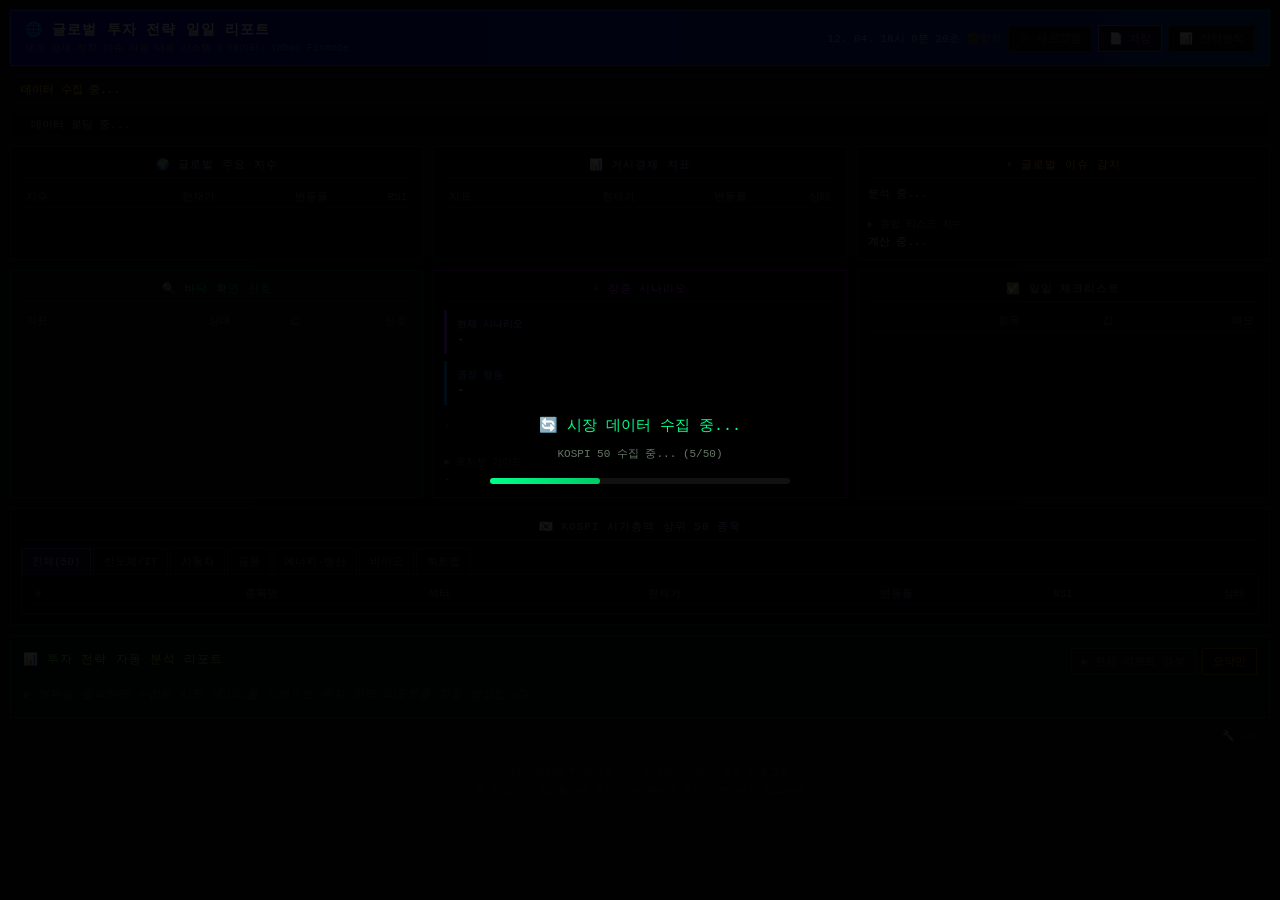
<file: index.html>
<!DOCTYPE html>
<html lang="ko">
<head>
<meta charset="UTF-8">
<meta name="viewport" content="width=device-width, initial-scale=1.0, maximum-scale=1.0">
<title>📊 글로벌 투자 전략 일일 리포트</title>
<style>
*{margin:0;padding:0;box-sizing:border-box}
body{background:#0a0a0f;color:#c8c8d8;font-family:'Courier New',monospace;font-size:13px;padding:10px}
.hdr{background:linear-gradient(90deg,#0000cc,#0033aa);border:1px solid #3355ff;padding:10px 14px;margin-bottom:10px}
.hdr-top{display:flex;justify-content:space-between;align-items:center;flex-wrap:wrap;gap:8px}
.hdr-t{color:#fff;font-size:14px;font-weight:bold;letter-spacing:1px}
.hdr-sub{color:#6677aa;font-size:10px;margin-top:2px}
.hdr-btns{display:flex;gap:6px;align-items:center;flex-wrap:wrap}
#clk{color:#99aaff;font-size:11px}
.stbar{background:#0d0d1a;border:1px solid #222244;padding:5px 10px;margin-bottom:10px;display:flex;gap:12px;flex-wrap:wrap;font-size:11px}
.tk-wrap{overflow:hidden;background:#03030a;border:1px solid #111122;padding:3px 0;margin-bottom:10px}
.tk-in{display:flex;animation:tick 80s linear infinite;white-space:nowrap}
.tk-item{padding:0 20px;font-size:11px}
@keyframes tick{from{transform:translateX(0)}to{transform:translateX(-50%)}}
.g3{display:grid;grid-template-columns:1fr 1fr 1fr;gap:10px;margin-bottom:10px}
.gf{margin-bottom:10px}
@media(max-width:900px){.g3{grid-template-columns:1fr 1fr}}
@media(max-width:600px){.g3{grid-template-columns:1fr}}
.pnl{border:1px solid #1e2040;background:#05050f;padding:10px}
.pnl-t{text-align:center;color:#8899cc;letter-spacing:1px;font-size:11px;margin-bottom:8px;padding-bottom:5px;border-bottom:1px solid #1e2040}
.pnl-s{border:1px solid #660099;background:#070010;padding:10px}
.pnl-s .pnl-t{color:#cc55ff;border-bottom-color:#440066}
.pnl-g{border:1px solid #005522;background:#000f05;padding:10px}
.pnl-g .pnl-t{color:#00cc66;border-bottom-color:#004418}
.pnl-ai{border:1px solid #224400;background:#03080a;padding:12px}
.pnl-is{border:1px solid #442200;background:#0a0500;padding:10px}
.pnl-is .pnl-t{color:#ffaa33}
table{width:100%;border-collapse:collapse}
th{padding:3px 5px;color:#556677;font-weight:normal;font-size:11px;border-bottom:1px solid #1a1a2e;text-align:right;white-space:nowrap}
th:first-child{text-align:left}
td{padding:3px 5px;border-bottom:1px solid #0f0f1e;font-size:11px;text-align:right;white-space:nowrap}
td:first-child{text-align:left}
tr:hover{background:#0a0a1a}
.tscr{max-height:300px;overflow-y:auto}
.tscr::-webkit-scrollbar{width:3px}
.tscr::-webkit-scrollbar-thumb{background:#223366}
.up{color:#00ff88}.dn{color:#ff3355}.neu{color:#8899aa}
.wn{color:#ffdd00}.wh{color:#fff}
.rob{color:#ff9944}.ros{color:#ff3355}.rok{color:#8899aa}
.sok{color:#00ff88}.swn{color:#ffdd00}.sdn{color:#ff3355}.ssf{color:#33bbff}
.btn{border:none;cursor:pointer;font-family:'Courier New',monospace;font-size:11px;padding:5px 10px;white-space:nowrap}
.btn-r{background:#001133;border:1px solid #3355ff;color:#5577ff}
.btn-r:disabled{background:#111;border-color:#333;color:#555;cursor:not-allowed}
.btn-e{background:#110022;border:1px solid #aa44ff;color:#aa44ff}
.btn-p{background:#003311;border:1px solid #00ff66;color:#00ff66}
.btn-p:disabled{background:#111;border-color:#333;color:#555;cursor:not-allowed}
.btn-sm{background:#110011;border:1px solid #884400;color:#cc6600;font-family:'Courier New',monospace;font-size:11px;padding:5px 10px;cursor:pointer;white-space:nowrap}
@media(max-width:480px){
  .hdr-btns{width:100%;display:grid;grid-template-columns:1fr 1fr;gap:4px}
  #clk{grid-column:1/-1;text-align:center;background:#001133;padding:4px;border:1px solid #223366}
}
.sc-box{background:#0a0015;border-left:3px solid #8833ff;padding:7px 10px;margin-bottom:7px}
.sc-lbl{color:#cc88ff;font-size:10px;margin-bottom:2px}
.sc-val{color:#fff;font-size:12px}
.ac-box{background:#000a15;border-left:3px solid #0088ff;padding:7px 10px;margin-bottom:7px}
.ac-lbl{color:#5599ff;font-size:10px;margin-bottom:2px}
.ac-val{color:#aaddff;font-size:12px;font-weight:bold}
.dt-box{color:#778899;font-size:11px;line-height:1.6;padding:5px 0;white-space:pre-line}
.is-item{padding:4px 0;border-bottom:1px solid #1a1000;font-size:11px}
.is-tag{display:inline-block;padding:1px 5px;border-radius:2px;font-size:10px;margin-right:5px}
.it-r{background:#330010;color:#ff3355}.it-o{background:#331a00;color:#ff8833}
.it-y{background:#332200;color:#ffcc00}.it-g{background:#001a00;color:#33ff66}
.tknav{display:flex;gap:2px;border-bottom:1px solid #1e2040;overflow-x:auto;-webkit-overflow-scrolling:touch}
.tknav::-webkit-scrollbar{height:2px}
.tkbtn{background:#05050f;border:1px solid #1e2040;border-bottom:none;color:#556677;padding:5px 10px;cursor:pointer;font-family:inherit;font-size:11px;white-space:nowrap;flex-shrink:0}
.tkbtn.act{background:#0a0a20;color:#9999ff;border-color:#3344aa}
.tkcnt{display:none}.tkcnt.act{display:block}
#hmCon{display:flex;flex-wrap:wrap;gap:3px;padding:8px}
.ai-ph{color:#334433;font-size:12px;font-style:italic;line-height:1.7}
.ai-hdr{display:flex;justify-content:space-between;align-items:center;flex-wrap:wrap;gap:8px;margin-bottom:10px}
.ai-btns{display:flex;gap:6px;flex-wrap:wrap}
.rnk{color:#445566;font-size:10px;width:22px;display:inline-block;text-align:right}
.stag{font-size:10px;padding:1px 4px;background:#111122;color:#666688}
.pb{height:3px;background:#111122;margin-top:3px}
.pbf{height:100%;transition:width .5s}
.cv{color:#00ff66;font-weight:bold}.cx{color:#ff3355;font-weight:bold}
.ci{color:#aabbcc;font-size:11px}
#lov{position:fixed;top:0;left:0;width:100%;height:100%;background:rgba(0,0,0,.92);z-index:1000;display:flex;flex-direction:column;align-items:center;justify-content:center;padding:20px;text-align:center}
#lov.hid{display:none}
.ldt{color:#00ff88;font-size:15px;margin-bottom:10px}
.lds{color:#667766;font-size:11px;line-height:1.7}
.po{width:300px;height:6px;background:#111;margin-top:14px;border-radius:3px}
.pi{height:100%;background:linear-gradient(90deg,#00ff88,#00cc66);border-radius:3px;transition:width 0.4s}
@keyframes dots{0%,20%{content:'.'}40%,60%{content:'..'}80%,100%{content:'...'}}
.ld::after{content:'...';animation:dots 1.5s infinite}
#dbgBox{background:#050505;border:1px solid #1a1a00;padding:8px;margin-top:5px;font-size:10px;color:#666644;max-height:150px;overflow-y:auto;display:none}
.footer{text-align:center;color:#223333;font-size:10px;margin-top:12px;padding-top:8px;border-top:1px solid #111122;line-height:1.8}
.rpt-section{margin-bottom:14px;padding-bottom:12px;border-bottom:1px solid #0d1a0d}
.rpt-section:last-child{border-bottom:none;margin-bottom:0}
.rpt-h{color:#00cc66;font-size:12px;font-weight:bold;margin-bottom:6px;letter-spacing:1px}
.rpt-item{padding:2px 0;color:#88aa99;font-size:11px}
.rpt-item::before{content:'▶ ';color:#336633}
.rpt-warn{color:#ffaa44!important}.rpt-ok{color:#44ff88!important}.rpt-hi{color:#ffdd44!important;font-weight:bold}
</style>
</head>
<body>
<div id="lov">
  <div class="ldt">🔄 시장 데이터 수집 중<span class="ld"></span></div>
  <div class="lds" id="ldsTxt">Yahoo Finance 데이터 수신 중...<br>잠시만 기다려 주세요</div>
  <div class="po"><div class="pi" id="ldBar" style="width:5%"></div></div>
</div>

<div class="hdr">
  <div class="hdr-top">
    <div>
      <div class="hdr-t">🌐 글로벌 투자 전략 일일 리포트</div>
      <div class="hdr-sub">세계 경제·정치 이슈 자동 대응 시스템 | 데이터: Yahoo Finance</div>
    </div>
    <div class="hdr-btns">
      <span id="clk">--</span>
      <button class="btn btn-r" id="btnR" onclick="refreshAll()">⟳ 새로고침</button>
      <button class="btn btn-e" onclick="exportRpt()">📄 저장</button>
      <button class="btn btn-p" id="btnAI2" onclick="genReport('full')">📊 전략분석</button>
    </div>
  </div>
</div>

<div class="stbar" id="stbar"><span class="neu">초기화 중...</span></div>
<div class="tk-wrap"><div class="tk-in" id="tktp"><span class="tk-item neu">데이터 로딩 중...</span></div></div>

<div class="g3">
  <div class="pnl">
    <div class="pnl-t">🌍 글로벌 주요 지수</div>
    <table><thead><tr><th>지수</th><th>현재가</th><th>변동률</th><th>RSI</th></tr></thead>
    <tbody id="tbG"></tbody></table>
  </div>
  <div class="pnl">
    <div class="pnl-t">📊 거시경제 지표</div>
    <table><thead><tr><th>지표</th><th>현재가</th><th>변동률</th><th>상태</th></tr></thead>
    <tbody id="tbM"></tbody></table>
  </div>
  <div class="pnl-is pnl">
    <div class="pnl-t">⚡ 글로벌 이슈 감지</div>
    <div id="issBox"><span class="neu" style="font-size:11px">분석 중...</span></div>
    <div style="margin-top:8px;padding-top:7px;border-top:1px solid #221100">
      <div style="font-size:10px;color:#556677;margin-bottom:3px">▶ 종합 리스크 지수</div>
      <div id="riskR" style="font-size:11px">계산 중...</div>
    </div>
  </div>
</div>

<div class="g3">
  <div class="pnl-g pnl">
    <div class="pnl-t">🔍 바닥 확인 신호</div>
    <table><thead><tr><th>지표</th><th>상태</th><th>값</th><th>신호</th></tr></thead>
    <tbody id="tbSig"></tbody></table>
  </div>
  <div class="pnl-s pnl">
    <div class="pnl-t">⚡ 장중 시나리오</div>
    <div class="sc-box"><div class="sc-lbl">현재 시나리오</div><div class="sc-val" id="scN">-</div></div>
    <div class="ac-box"><div class="ac-lbl">권장 행동</div><div class="ac-val" id="acN">-</div></div>
    <div class="dt-box" id="scD">-</div>
    <div style="margin-top:7px;padding-top:7px;border-top:1px solid #2a0044">
      <div style="font-size:10px;color:#8855aa;margin-bottom:2px">▶ 포지션 가이드</div>
      <div id="posG" style="font-size:11px;color:#aa88cc;line-height:1.5">-</div>
    </div>
  </div>
  <div class="pnl">
    <div class="pnl-t" id="clTit">✅ 일일 체크리스트</div>
    <table><thead><tr><th style="width:16px"></th><th>항목</th><th>값</th><th>메모</th></tr></thead>
    <tbody id="tbCk"></tbody></table>
  </div>
</div>

<div class="pnl gf">
  <div class="pnl-t">🇰🇷 KOSPI 시가총액 상위 50 종목</div>
  <div class="tknav">
    <button class="tkbtn act" onclick="swTab('tA',this)">전체(50)</button>
    <button class="tkbtn" onclick="swTab('tSC',this)">반도체/IT</button>
    <button class="tkbtn" onclick="swTab('tAU',this)">자동차</button>
    <button class="tkbtn" onclick="swTab('tFI',this)">금융</button>
    <button class="tkbtn" onclick="swTab('tEN',this)">에너지·방산</button>
    <button class="tkbtn" onclick="swTab('tBI',this)">바이오</button>
    <button class="tkbtn" onclick="swTab('tHM',this)">히트맵</button>
  </div>
  <div id="tA" class="tkcnt act" style="background:#05050f;border:1px solid #1e2040;border-top:none;padding:8px">
    <div class="tscr"><table><thead><tr><th style="width:22px">#</th><th>종목명</th><th>섹터</th><th>현재가</th><th>변동률</th><th>RSI</th><th>상태</th></tr></thead><tbody id="tbK50"></tbody></table></div>
  </div>
  <div id="tSC" class="tkcnt" style="background:#05050f;border:1px solid #1e2040;border-top:none;padding:8px"><div class="tscr"><table><thead><tr><th>#</th><th>종목</th><th>현재가</th><th>변동률</th><th>RSI</th><th>상태</th></tr></thead><tbody id="tbSC"></tbody></table></div></div>
  <div id="tAU" class="tkcnt" style="background:#05050f;border:1px solid #1e2040;border-top:none;padding:8px"><div class="tscr"><table><thead><tr><th>#</th><th>종목</th><th>현재가</th><th>변동률</th><th>RSI</th><th>상태</th></tr></thead><tbody id="tbAU"></tbody></table></div></div>
  <div id="tFI" class="tkcnt" style="background:#05050f;border:1px solid #1e2040;border-top:none;padding:8px"><div class="tscr"><table><thead><tr><th>#</th><th>종목</th><th>현재가</th><th>변동률</th><th>RSI</th><th>상태</th></tr></thead><tbody id="tbFI"></tbody></table></div></div>
  <div id="tEN" class="tkcnt" style="background:#05050f;border:1px solid #1e2040;border-top:none;padding:8px"><div class="tscr"><table><thead><tr><th>#</th><th>종목</th><th>현재가</th><th>변동률</th><th>RSI</th><th>상태</th></tr></thead><tbody id="tbEN"></tbody></table></div></div>
  <div id="tBI" class="tkcnt" style="background:#05050f;border:1px solid #1e2040;border-top:none;padding:8px"><div class="tscr"><table><thead><tr><th>#</th><th>종목</th><th>현재가</th><th>변동률</th><th>RSI</th><th>상태</th></tr></thead><tbody id="tbBI"></tbody></table></div></div>
  <div id="tHM" class="tkcnt" style="background:#05050f;border:1px solid #1e2040;border-top:none"><div id="hmCon"></div></div>
</div>

<div class="pnl-ai gf">
  <div class="ai-hdr">
    <div class="pnl-t" style="margin:0;border:none;color:#66ff44;font-size:12px">📊 투자 전략 자동 분석 리포트</div>
    <div class="ai-btns">
      <button class="btn btn-p" id="btnAI" onclick="genReport('full')">▶ 전체 리포트 생성</button>
      <button class="btn-sm" onclick="genReport('brief')">요약만</button>
    </div>
  </div>
  <div id="aiPH" class="ai-ph">▶ 버튼을 클릭하면 수집된 시장 데이터를 기반으로 투자 전략 리포트를 자동 생성합니다.</div>
  <div id="aiTXT" style="display:none"></div>
</div>

<div style="text-align:right;margin-bottom:4px">
  <button onclick="toggleDbg()" style="background:none;border:none;color:#223322;font-size:10px;cursor:pointer;font-family:inherit">🔧 디버그</button>
</div>
<div id="dbgBox"></div>
<div class="footer">데이터: Yahoo Finance · 약 5~10분 지연 · 수동 새로고침<br>본 리포트는 참고용이며 투자 손익 책임은 투자자 본인에게 있습니다</div>

<script>
// ─────────────────────────────────────────────────────────────
// 프록시 설정
// ─────────────────────────────────────────────────────────────
const PROXIES = [
  u => `https://corsproxy.io/?${encodeURIComponent(u)}`,
  u => `https://api.allorigins.win/raw?url=${encodeURIComponent(u)}`,
  u => `https://api.codetabs.com/v1/proxy?quest=${encodeURIComponent(u)}`,
];

// Yahoo Finance v8 chart API - query1/query2 두 호스트 교차 시도

let dbgLog = [];
function dbg(m) {
  const ts = new Date().toLocaleTimeString('ko-KR',{hour12:false});
  dbgLog.push(`[${ts}] ${m}`);
  const el = document.getElementById('dbgBox');
  if (el && el.style.display !== 'none') { el.innerHTML = dbgLog.slice(-50).join('<br>'); el.scrollTop = el.scrollHeight; }
}
function toggleDbg() {
  const el = document.getElementById('dbgBox');
  el.style.display = el.style.display === 'none' ? 'block' : 'none';
  if (el.style.display !== 'none') { el.innerHTML = dbgLog.slice(-50).join('<br>'); el.scrollTop = el.scrollHeight; }
}

// ─────────────────────────────────────────────────────────────
// 심볼 정의
// ─────────────────────────────────────────────────────────────
const GI = [
  {sym:'^KS11',name:'KOSPI'},{sym:'^KQ11',name:'KOSDAQ'},{sym:'^GSPC',name:'S&P 500'},
  {sym:'^DJI',name:'다우존스'},{sym:'^IXIC',name:'나스닥'},{sym:'^N225',name:'닛케이225'},
  {sym:'^HSI',name:'항셍'},{sym:'000001.SS',name:'상해종합'},{sym:'^FTSE',name:'FTSE100'},
  {sym:'^GDAXI',name:'DAX'},{sym:'^VIX',name:'VIX 공포지수'},
];
const MAC = [
  {sym:'CL=F',name:'WTI 원유'},{sym:'BZ=F',name:'브렌트유'},{sym:'GC=F',name:'금 선물'},
  {sym:'SI=F',name:'은 선물'},{sym:'KRW=X',name:'원/달러'},{sym:'EURUSD=X',name:'유로/달러'},
  {sym:'JPY=X',name:'달러/엔'},{sym:'BTC-USD',name:'비트코인'},{sym:'^TNX',name:'미 10년채'},
  {sym:'069500.KS',name:'KODEX200'},
];
const K50 = [
  {r:1,sym:'005930.KS',n:'삼성전자',s:'반도체/IT'},{r:2,sym:'000660.KS',n:'SK하이닉스',s:'반도체/IT'},
  {r:3,sym:'005380.KS',n:'현대차',s:'자동차'},{r:4,sym:'005935.KS',n:'삼성전자우',s:'반도체/IT'},
  {r:5,sym:'373220.KS',n:'LG에너지솔루션',s:'에너지/방산'},{r:6,sym:'207940.KS',n:'삼성바이오로직스',s:'바이오/헬스'},
  {r:7,sym:'402340.KS',n:'SK스퀘어',s:'반도체/IT'},{r:8,sym:'012450.KS',n:'한화에어로스페이스',s:'에너지/방산'},
  {r:9,sym:'034020.KS',n:'두산에너빌리티',s:'에너지/방산'},{r:10,sym:'000270.KS',n:'기아',s:'자동차'},
  {r:11,sym:'329180.KS',n:'HD현대중공업',s:'에너지/방산'},{r:12,sym:'105560.KS',n:'KB금융',s:'금융'},
  {r:13,sym:'028260.KS',n:'삼성물산',s:'기타'},{r:14,sym:'068270.KS',n:'셀트리온',s:'바이오/헬스'},
  {r:15,sym:'055550.KS',n:'신한지주',s:'금융'},{r:16,sym:'042660.KS',n:'한화오션',s:'에너지/방산'},
  {r:17,sym:'035420.KS',n:'NAVER',s:'반도체/IT'},{r:18,sym:'012330.KS',n:'현대모비스',s:'자동차'},
  {r:19,sym:'032830.KS',n:'삼성생명',s:'금융'},{r:20,sym:'015760.KS',n:'한국전력',s:'에너지/방산'},
  {r:21,sym:'086790.KS',n:'하나금융지주',s:'금융'},{r:22,sym:'003670.KS',n:'포스코퓨처엠',s:'에너지/방산'},
  {r:23,sym:'051910.KS',n:'LG화학',s:'에너지/방산'},{r:24,sym:'006400.KS',n:'삼성SDI',s:'에너지/방산'},
  {r:25,sym:'035720.KS',n:'카카오',s:'반도체/IT'},{r:26,sym:'316140.KS',n:'우리금융지주',s:'금융'},
  {r:27,sym:'003550.KS',n:'LG',s:'기타'},{r:28,sym:'096770.KS',n:'SK이노베이션',s:'에너지/방산'},
  {r:29,sym:'047050.KS',n:'포스코인터내셔널',s:'기타'},{r:30,sym:'000810.KS',n:'삼성화재',s:'금융'},
  {r:31,sym:'011200.KS',n:'HMM',s:'기타'},{r:32,sym:'009150.KS',n:'삼성전기',s:'반도체/IT'},
  {r:33,sym:'034730.KS',n:'SK',s:'기타'},{r:34,sym:'010950.KS',n:'S-Oil',s:'에너지/방산'},
  {r:35,sym:'047810.KS',n:'한국항공우주',s:'에너지/방산'},{r:36,sym:'030200.KS',n:'KT',s:'반도체/IT'},
  {r:37,sym:'017670.KS',n:'SK텔레콤',s:'반도체/IT'},{r:38,sym:'032640.KS',n:'LG유플러스',s:'반도체/IT'},
  {r:39,sym:'051900.KS',n:'LG생활건강',s:'바이오/헬스'},{r:40,sym:'090430.KS',n:'아모레퍼시픽',s:'바이오/헬스'},
  {r:41,sym:'018260.KS',n:'삼성에스디에스',s:'반도체/IT'},{r:42,sym:'005490.KS',n:'POSCO홀딩스',s:'기타'},
  {r:43,sym:'139480.KS',n:'이마트',s:'기타'},{r:44,sym:'000100.KS',n:'유한양행',s:'바이오/헬스'},
  {r:45,sym:'066570.KS',n:'LG전자',s:'반도체/IT'},{r:46,sym:'009830.KS',n:'한화솔루션',s:'에너지/방산'},
  {r:47,sym:'011170.KS',n:'롯데케미칼',s:'기타'},{r:48,sym:'161390.KS',n:'한국타이어앤테크놀로지',s:'자동차'},
  {r:49,sym:'000720.KS',n:'현대건설',s:'기타'},{r:50,sym:'024110.KS',n:'기업은행',s:'금융'},
];

let ST = {gl:[], mac:[], k50:[], upd:null};

// ─────────────────────────────────────────────────────────────
// 핵심 API: 심볼 1개씩 v8 chart 호출 (가장 안정적)
// 프록시 3개 × Yahoo endpoint 2개 = 최대 6회 시도
// ─────────────────────────────────────────────────────────────
// 전략: 2단계 호출
//   1차) interval=1m range=1d  → 분봉 최신가 (5~10분 내)
//   2차) interval=1d range=1mo → 일봉 폴백 + RSI 계산용
// 캐시 버스팅: URL에 _cb=타임스탬프 추가 → 프록시 캐시 우회
// ─────────────────────────────────────────────────────────────
const YF_HOSTS = [
  'https://query1.finance.yahoo.com',
  'https://query2.finance.yahoo.com',
];

// 캐시버스팅 타임스탬프 (5분 단위 반올림 → 같은 배치 내 재사용 허용)
function cbTs() {
  return Math.floor(Date.now() / (5 * 60 * 1000));
}

async function fetchYF(sym, interval, range) {
  for (let pi = 0; pi < PROXIES.length; pi++) {
    for (let hi = 0; hi < YF_HOSTS.length; hi++) {
      const apiUrl =
        `${YF_HOSTS[hi]}/v8/finance/chart/${encodeURIComponent(sym)}` +
        `?interval=${interval}&range=${range}&includePrePost=false&_cb=${cbTs()}`;
      try {
        const r = await fetch(PROXIES[pi](apiUrl), {
          signal: AbortSignal.timeout(9000),
          cache: 'no-store',
          headers: {
            'Accept': 'application/json, text/plain, */*',
            'Cache-Control': 'no-cache, no-store',
            'Pragma': 'no-cache',
          }
        });
        if (!r.ok) { dbg(`${sym} HTTP${r.status} p${pi}h${hi}`); continue; }
        let raw = await r.text();
        if (!raw || raw.length < 30) continue;
        let data;
        try { data = JSON.parse(raw); } catch { continue; }
        if (data && typeof data.contents === 'string') {
          try { data = JSON.parse(data.contents); } catch { continue; }
        }
        const res = data?.chart?.result?.[0];
        if (!res) continue;
        return { res, pi, hi };
      } catch(e) {
        dbg(`${sym} ERR p${pi}h${hi}: ${String(e).slice(0, 40)}`);
      }
    }
  }
  return null;
}

async function fq(sym) {
  // ── 단일 호출: 1d/5d ──────────────────────────────────────
  // 5일치 일봉으로 현재가 + 전일확정종가 + RSI폴백 모두 처리
  // 심볼당 1회만 호출 → 프록시 차단 없음
  const r5 = await fetchYF(sym, '1d', '5d');
  if (!r5) { dbg(`✗ FAIL ${sym}`); return null; }

  const meta = r5.res.meta || {};
  const q0   = r5.res.indicators?.quote?.[0] || {};
  const cl   = (q0.close || []).filter(v => v != null && !isNaN(v) && v > 0);

  // 현재가: meta.regularMarketPrice 최우선 (장중 실시간 반영)
  let price = meta.regularMarketPrice ?? (cl.length ? cl[cl.length - 1] : null);
  if (price == null || isNaN(price) || price <= 0) {
    dbg(`✗ FAIL ${sym} no price`); return null;
  }

  // 전일 확정 종가: cl 배열 끝에서 두 번째 값 (가장 신뢰도 높음)
  // meta의 chartPreviousClose는 수정주가 기준이라 오차 큼 → 사용 안 함
  let prev = cl.length >= 2 ? cl[cl.length - 2] : null;

  // 단, cl 마지막값이 현재가와 거의 같으면 장 마감 후 → 끝에서 두 번째가 올바른 전일종가
  // cl 마지막값이 현재가와 많이 다르면 장중 → cl[-1]이 전일 종가, cl[-2]가 그전날
  // → 장중/장후 모두 cl[-2]가 전일 종가로 안전
  if (!prev && cl.length === 1) prev = cl[0]; // 데이터 1개뿐인 경우

  const chg = (prev && prev > 0) ? ((price - prev) / prev * 100) : 0;

  // RSI: 5일치론 부족하므로 별도 1mo 호출은 생략,
  // 이미 가진 cl로 계산 (5일치면 rsi14 불가 → null)
  // → 1mo RSI는 글로벌 지수 / 거시지표만 계산, K50은 생략 (속도 우선)
  const rsiVal = cl.length >= 15 ? rsi14(cl) : null;

  dbg(`✓ ${sym} price=${price.toFixed(1)} prev=${prev?.toFixed(1)} chg=${chg.toFixed(2)}%`);
  return { price, chg, rsi: rsiVal, cl };
}

// RSI가 필요한 심볼용 (글로벌 지수만) - 1mo 추가 호출
async function fqWithRsi(sym) {
  const base = await fq(sym);
  if (!base) return null;

  const r2 = await fetchYF(sym, '1d', '1mo');
  if (r2) {
    const q2 = r2.res.indicators?.quote?.[0] || {};
    const cl2 = (q2.close || []).filter(v => v != null && !isNaN(v) && v > 0);
    if (cl2.length >= 15) {
      base.rsi = rsi14(cl2);
      base.cl  = cl2;
    }
  }
  return base;
}

function rsi14(cl, p=14) {
  if (!cl || cl.length < p+1) return null;
  const s = cl.slice(-p-1); let g=0, l=0;
  for (let i=1;i<s.length;i++){const d=s[i]-s[i-1];d>0?g+=d:l-=d;}
  const al=l/p; if(al===0) return 100;
  return parseFloat((100-100/(1+g/p/al)).toFixed(1));
}

// 포맷 헬퍼
function fp(price, sym) {
  if (price==null||isNaN(price)) return '-';
  if (sym?.endsWith('.KS')||sym==='KRW=X') return Math.round(price).toLocaleString('ko-KR')+'원';
  if (sym==='^TNX') return price.toFixed(2)+'%';
  if (['GC=F','SI=F','CL=F','BZ=F'].includes(sym)) return '$'+price.toLocaleString('en-US',{minimumFractionDigits:2,maximumFractionDigits:2});
  if (sym==='BTC-USD') return '$'+Math.round(price).toLocaleString();
  return price.toLocaleString('en-US',{minimumFractionDigits:2,maximumFractionDigits:2});
}
const cc=v=>v==null?'neu':v>0?'up':v<0?'dn':'neu';
const cs=v=>v==null?'-':(v>0?'+':'')+v.toFixed(2)+'%';
const rcl=r=>!r?'rok':r>=70?'rob':r<=30?'ros':'rok';
function setLd(msg, pct) {
  document.getElementById('ldsTxt').innerHTML = msg;
  if (pct!==undefined) document.getElementById('ldBar').style.width = Math.min(pct,98)+'%';
}

// ─────────────────────────────────────────────────────────────
// 메인 데이터 로드
// ─────────────────────────────────────────────────────────────
async function fetchAll() {
  sLoad(true); setSt([{t:'데이터 수집 중...', c:'wn'}]); dbg('=== START ===');

  // 1) 글로벌 지수 - RSI 포함 (1mo 추가 호출)
  setLd('글로벌 지수 수집 중...', 8);
  const glRes = await Promise.allSettled(GI.map(d => fqWithRsi(d.sym)));
  ST.gl = GI.map((d, i) => ({...d, q: glRes[i].value ?? null}));

  // 2) 거시경제 - RSI 불필요, fq만
  setLd('거시경제 지표 수집 중...', 25);
  const macRes = await Promise.allSettled(MAC.map(d => fq(d.sym)));
  ST.mac = MAC.map((d, i) => ({...d, q: macRes[i].value ?? null}));

  // 3) KOSPI 50 - 5개씩 순차 배치 (프록시 과부하 방지)
  const kr = [];
  for (let i = 0; i < K50.length; i += 5) {
    const batch = K50.slice(i, i + 5);
    const done  = Math.min(i + 5, 50);
    setLd(`KOSPI 50 수집 중... (${done}/50)`, 30 + done * 1.3);
    const bRes = await Promise.allSettled(batch.map(d => fq(d.sym)));
    bRes.forEach((r, j) => kr.push({...batch[j], q: r.value ?? null}));
    // 배치 간 200ms 대기 → 프록시 레이트리밋 회피
    if (i + 5 < K50.length) await new Promise(res => setTimeout(res, 200));
  }
  ST.k50 = kr;
  ST.upd = new Date();

  const ok50 = ST.k50.filter(d => d.q).length;
  dbg(`DONE gl:${ST.gl.filter(d=>d.q).length}/${GI.length} mac:${ST.mac.filter(d=>d.q).length}/${MAC.length} k50:${ok50}/50`);
  setLd('완료!', 100);
  renderAll();
  sLoad(false);
}

// ─────────────────────────────────────────────────────────────
// 렌더링
// ─────────────────────────────────────────────────────────────
function renderAll() {
  renderG(); renderM(); renderK50(); renderSig(); renderSc(); renderCk(); renderIss(); renderTk(); renderSt();
  document.getElementById('clTit').textContent = '✅ 일일 체크리스트 ('+ST.upd.toLocaleDateString('ko-KR')+')';
}

function nd(v) { return `<span class="neu">-</span>`; }

function renderG() {
  document.getElementById('tbG').innerHTML = ST.gl.map(d=>{
    const q=d.q;
    return `<tr><td class="${d.sym==='^VIX'?'wn':'wh'}">${d.name}</td><td class="wh">${q&&q.price!=null?fp(q.price,d.sym):nd()}</td><td class="${q&&q.price!=null?cc(q.chg):'neu'}">${q&&q.price!=null?cs(q.chg):'-'}</td><td class="${rcl(q?.rsi)}">${q?.rsi??'-'}</td></tr>`;
  }).join('');
}
function renderM() {
  document.getElementById('tbM').innerHTML = ST.mac.map(d=>{
    const q=d.q; let st='-',sc='neu';
    if(q&&q.price!=null){
      if(d.sym==='KRW=X'){st=q.price<1400?'안정':q.price<1450?'주의':'불안';sc=q.price<1400?'sok':q.price<1450?'swn':'sdn';}
      else if(['CL=F','BZ=F'].includes(d.sym)){st=q.price<80?'안정':q.price<90?'주의':'고유가';sc=q.price<80?'sok':q.price<90?'swn':'sdn';}
      else if(d.sym==='GC=F'){st=q.chg>1?'안전자산↑':q.chg<-1?'위험선호↑':'중립';sc=q.chg>1?'ssf':'neu';}
      else if(d.sym==='^TNX'){st=q.price>4.5?'고금리':q.price>4.0?'주의':'안정';sc=q.price>4.5?'sdn':q.price>4.0?'swn':'sok';}
      else if(d.sym==='BTC-USD'){st=q.chg>3?'강세':q.chg<-3?'약세':'중립';sc=q.chg>3?'sok':q.chg<-3?'sdn':'neu';}
    }
    return `<tr><td class="wh">${d.name}</td><td class="wh">${q&&q.price!=null?fp(q.price,d.sym):nd()}</td><td class="${q&&q.price!=null?cc(q.chg):'neu'}">${q&&q.price!=null?cs(q.chg):'-'}</td><td class="${sc}">${st}</td></tr>`;
  }).join('');
}
function renderK50() {
  const sMap={'반도체/IT':'tbSC','자동차':'tbAU','금융':'tbFI','에너지/방산':'tbEN','바이오/헬스':'tbBI'};
  Object.values(sMap).forEach(id=>{document.getElementById(id).innerHTML='';});
  document.getElementById('tbK50').innerHTML = ST.k50.map(d=>{
    const q=d.q,rv=q?.rsi;
    let stag='<span class="neu" style="font-size:10px">-</span>';
    if(q&&q.price!=null){
      if(rv&&rv<30) stag='<span style="color:#ff3355;font-size:10px">과매도</span>';
      else if(rv&&rv>70) stag='<span style="color:#ff9944;font-size:10px">과매수</span>';
      else if(q.chg<=-3) stag='<span style="color:#ff5555;font-size:10px">급락</span>';
      else if(q.chg<=-1.5) stag='<span style="color:#ff8866;font-size:10px">하락</span>';
      else if(q.chg>=3) stag='<span style="color:#00ff88;font-size:10px">급등</span>';
      else if(q.chg>=1.5) stag='<span style="color:#66ffaa;font-size:10px">상승</span>';
    }
    const pr=q&&q.price!=null?fp(q.price,d.sym):nd();
    const ch=q&&q.price!=null?cs(q.chg):'-';
    const cc2=q&&q.price!=null?cc(q.chg):'neu';
    const sr=`<tr><td>${d.r}</td><td class="wh">${d.n}</td><td class="wh">${pr}</td><td class="${cc2}">${ch}</td><td class="${rcl(rv)}">${rv??'-'}</td><td>${stag}</td></tr>`;
    const sid=sMap[d.s];if(sid)document.getElementById(sid).innerHTML+=sr;
    return `<tr><td><span class="rnk">${d.r}</span></td><td class="wh">${d.n}</td><td><span class="stag">${d.s}</span></td><td class="wh">${pr}</td><td class="${cc2}">${ch}</td><td class="${rcl(rv)}">${rv??'-'}</td><td>${stag}</td></tr>`;
  }).join('');
  renderHM();
}
function renderHM() {
  document.getElementById('hmCon').innerHTML = `<div style="display:flex;flex-wrap:wrap;gap:3px;padding:8px">`+ST.k50.map(d=>{
    const chg=d.q?.chg??0,has=d.q&&d.q.price!=null;
    const bg=chg>=5?'#003322':chg>=2?'#002211':chg>=0?'#001108':chg>=-2?'#110000':chg>=-5?'#220000':'#330000';
    const tc=chg>=0?'#00ff66':'#ff3344';
    const w=Math.max(64,Math.min(120,72+Math.abs(chg)*3));
    const nm=d.n.length>7?d.n.slice(0,6)+'…':d.n;
    return `<div style="background:${bg};border:1px solid #1a1a2e;padding:4px 6px;width:${w}px;text-align:center" title="${d.n}: ${has?cs(chg):'-'}"><div style="color:#8899aa;font-size:9px">${nm}</div><div style="color:${tc};font-size:11px;font-weight:bold">${has?cs(chg):'-'}</div></div>`;
  }).join('')+'</div>';
}

// 헬퍼: 특정 심볼 데이터 가져오기
const gv = s => ST.gl.find(d=>d.sym===s)?.q;
const mv = s => ST.mac.find(d=>d.sym===s)?.q;

function renderSig() {
  const ks=gv('^KS11'),vx=gv('^VIX'),sp=gv('^GSPC');
  const wt=mv('CL=F'),gd=mv('GC=F'),kr=mv('KRW=X'),tn=mv('^TNX'),bt=mv('BTC-USD');
  const V=(q,key)=>q&&q[key]!=null?q[key]:null;
  const sigs=[
    {l:'VIX 공포지수',  v:V(vx,'price')!=null?V(vx,'price').toFixed(1):'-', s:V(vx,'price')!=null?(vx.price<20?'안정':vx.price<30?'주의':'공포'):'-', sc:V(vx,'price')!=null?(vx.price<20?'sok':vx.price<30?'swn':'sdn'):'neu'},
    {l:'KOSPI RSI',     v:String(V(ks,'rsi')??'-'), s:V(ks,'rsi')!=null?(ks.rsi>=30?'정상':'과매도'):'-', sc:V(ks,'rsi')!=null?(ks.rsi>=30?'sok':'sdn'):'neu'},
    {l:'미 10년채',     v:V(tn,'price')!=null?tn.price.toFixed(2)+'%':'-', s:V(tn,'price')!=null?(tn.price<4.0?'안정':tn.price<4.5?'주의':'고금리'):'-', sc:V(tn,'price')!=null?(tn.price<4.0?'sok':tn.price<4.5?'swn':'sdn'):'neu'},
    {l:'WTI 원유',      v:V(wt,'price')!=null?'$'+wt.price.toFixed(2):'-', s:V(wt,'price')!=null?(wt.price<80?'안정':wt.price<90?'주의':'고유가'):'-', sc:V(wt,'price')!=null?(wt.price<80?'sok':wt.price<90?'swn':'sdn'):'neu'},
    {l:'원/달러',       v:V(kr,'price')!=null?Math.round(kr.price)+'원':'-', s:V(kr,'price')!=null?(kr.price<1400?'안정':kr.price<1450?'주의':'불안'):'-', sc:V(kr,'price')!=null?(kr.price<1400?'sok':kr.price<1450?'swn':'sdn'):'neu'},
    {l:'금 선물',       v:V(gd,'price')!=null?'$'+Math.round(gd.price).toLocaleString():'-', s:V(gd,'chg')!=null?(gd.chg>1?'안전자산↑':gd.chg<-1?'위험선호↑':'중립'):'-', sc:V(gd,'chg')!=null?(gd.chg>1?'ssf':'neu'):'neu'},
    {l:'비트코인',      v:V(bt,'price')!=null?'$'+Math.round(bt.price).toLocaleString():'-', s:V(bt,'chg')!=null?(bt.chg>3?'강세':bt.chg<-3?'약세':'중립'):'-', sc:V(bt,'chg')!=null?(bt.chg>3?'sok':bt.chg<-3?'swn':'neu'):'neu'},
    {l:'S&P 500',       v:V(sp,'chg')!=null?cs(sp.chg):'-', s:V(sp,'chg')!=null?(sp.chg>1?'강세':sp.chg<-1?'약세':'보합'):'-', sc:V(sp,'chg')!=null?(sp.chg>0?'sok':sp.chg<-2?'sdn':'swn'):'neu'},
  ];
  const lbl={sok:'긍정',swn:'주의',sdn:'경고',ssf:'안전자산↑',neu:'중립'};
  document.getElementById('tbSig').innerHTML=sigs.map(s=>`<tr><td class="wh">${s.l}</td><td class="${s.sc}">${s.s}</td><td class="wh">${s.v}</td><td class="${s.sc}">${lbl[s.sc]||'-'}</td></tr>`).join('');
}
function renderSc() {
  const ks=gv('^KS11');
  if(!ks||ks.price==null){document.getElementById('scN').textContent='데이터 없음';return;}
  const kc=ks.chg, vl=gv('^VIX')?.price??20, kl=mv('KRW=X')?.price??1300;
  const gc=mv('GC=F')?.chg??0, tl=mv('^TNX')?.price??4.0, sc=gv('^GSPC')?.chg??0;
  let sn,an,dt,pg;
  if(kc<=-5){sn='A: 서킷브레이커 / 급락 충격';an='📥 자금 10% KODEX200 소량 매수';dt=`KOSPI ${kc.toFixed(2)}% 급락 - 서킷브레이커 가능 구간`;pg='현금 80% / KODEX200 10% / 방어주 10%';}
  else if(kc<=-3){sn='B: 급락 (-3% 이상) | 매수 기회 탐색';an='📥 관심종목 분할매수 준비';dt=`KOSPI ${kc.toFixed(2)}% 낙폭과대 - 우량주 저점 접근`;pg='현금 75% / 우량주 소량 15% / 방어ETF 10%';}
  else if(kc<=-1.5){sn='C: 중간 하락 (-1.5~-3%)';an='⏳ 관망 + 관심종목 준비';dt=`KOSPI ${kc.toFixed(2)}% - 추가 하락 신호 대기`;pg='현금 85% / 관심종목 소량 15%';}
  else if(kc<=-0.5){sn='D: 소폭 하락 (-0.5~-1.5%)';an='👁️ 관망 / 지지선 확인';dt=`KOSPI ${kc.toFixed(2)}% - 방향성 확인 필요`;pg='포트폴리오 유지 / 신규 매수 자제';}
  else if(kc>=3){sn='E: 강한 상승 (+3% 이상)';an='💰 익절 타이밍 검토';dt=`KOSPI +${kc.toFixed(2)}% - RSI 과매수 확인 후 분할 익절`;pg='이익실현 20~30% / 추세 추종 유지';}
  else if(kc>=1){sn='F: 상승 (+1~+3%)';an='✅ 보유 유지 / 모멘텀 확인';dt=`KOSPI +${kc.toFixed(2)}% - 거래량 동반 여부 확인`;pg='보유 유지 / 관심종목 추가 관찰';}
  else{sn='G: 횡보 (-0.5~+1%)';an='🔄 관망 / 리밸런싱';dt=`KOSPI ${kc.toFixed(2)}% - 방향성 이벤트 대기`;pg='현금 비중 유지 / 리밸런싱';}
  const rf=[];
  if(vl>30)rf.push('⚠️ VIX 극도 공포 - 추가 하락 주의');
  if(kl>1450)rf.push('⚠️ 원화 급격 약세 - 외국인 이탈 위험');
  if(tl>4.5)rf.push('⚠️ 미 금리 고점 - 밸류에이션 압박');
  if(gc>2)rf.push('💛 금 급등 - 리스크 회피 강화');
  if(sc<-2)rf.push('🇺🇸 미국 증시 동반 약세');
  if(rf.length)dt+='\n\n'+rf.join('\n');
  document.getElementById('scN').textContent=sn;
  document.getElementById('acN').textContent=an;
  document.getElementById('scD').textContent=dt;
  document.getElementById('posG').textContent=pg;
}
function renderCk() {
  const ks=gv('^KS11'),sp=gv('^GSPC'),vx=gv('^VIX'),nq=gv('^IXIC');
  const wt=mv('CL=F'),kr=mv('KRW=X'),tn=mv('^TNX'),gd=mv('GC=F');
  const has=q=>q&&q.price!=null;
  const items=[
    {l:'미국 지수 방향성',done:has(sp),v:has(sp)?cs(sp.chg):'-',n:has(sp)?(sp.chg>=0?'상승':'하락'):'확인필요'},
    {l:'VIX 30 이하',done:has(vx)&&vx.price<30,v:has(vx)?vx.price.toFixed(1):'-',n:has(vx)?(vx.price<30?'안정':'공포'):'확인필요'},
    {l:'원달러 1,450원 이하',done:has(kr)&&kr.price<1450,v:has(kr)?Math.round(kr.price)+'원':'-',n:has(kr)?(kr.price<1450?'안정':'불안'):'확인필요'},
    {l:'WTI $80 이하',done:has(wt)&&wt.price<80,v:has(wt)?'$'+wt.price.toFixed(2):'-',n:has(wt)?(wt.price<80?'안정':'주의'):'확인필요'},
    {l:'미10년채 4.5% 이하',done:has(tn)&&tn.price<4.5,v:has(tn)?tn.price.toFixed(2)+'%':'-',n:has(tn)?(tn.price<4.5?'안정':'고금리'):'확인필요'},
    {l:'KOSPI RSI 30 이상',done:ks?.rsi!=null&&ks.rsi>=30,v:`RSI ${ks?.rsi??'-'}`,n:ks?.rsi!=null?(ks.rsi>=30?'회복':'과매도'):'확인필요'},
    {l:'금 급등 확인',done:has(gd),v:has(gd)?cs(gd.chg):'-',n:has(gd)?(gd.chg>1?'급등경보':'정상'):'확인필요'},
    {l:'나스닥 방향',done:has(nq),v:has(nq)?cs(nq.chg):'-',n:has(nq)?(nq.chg>=0?'상승':'하락'):'확인필요'},
    {l:'외국인 수급 확인',done:false,v:'-',n:'수동 확인'},
    {l:'국내 기관 수급',done:false,v:'-',n:'수동 확인'},
    {l:'야간선물 동향',done:false,v:'-',n:'수동 확인'},
    {l:'중앙은행 대책 여부',done:false,v:'-',n:'뉴스 확인'},
  ];
  document.getElementById('tbCk').innerHTML=items.map(it=>`<tr><td class="${it.done?'cv':'cx'}">${it.done?'V':'X'}</td><td class="ci">${it.l}</td><td class="wh" style="font-size:10px">${it.v}</td><td class="${it.done?'sok':'neu'}" style="font-size:10px">${it.n}</td></tr>`).join('');
}
function renderIss() {
  const kc=gv('^KS11')?.chg,vl=gv('^VIX')?.price,kl=mv('KRW=X')?.price;
  const wl=mv('CL=F')?.price,gc=mv('GC=F')?.chg,tl=mv('^TNX')?.price;
  const sc=gv('^GSPC')?.chg,bc=mv('BTC-USD')?.chg;
  const iss=[];
  if(kc!=null&&kc<=-5)iss.push({tag:'지정학',lv:'r',txt:`KOSPI ${kc.toFixed(2)}% 급락`});
  if(vl!=null&&vl>25)iss.push({tag:'공포',lv:'r',txt:`VIX ${vl.toFixed(1)} 급등`});
  if(kl!=null&&kl>1450)iss.push({tag:'환율',lv:'o',txt:`원달러 ${Math.round(kl)}원 불안`});
  if(wl!=null&&wl>85)iss.push({tag:'유가',lv:'o',txt:`WTI $${wl.toFixed(1)} 고유가`});
  if(tl!=null&&tl>4.5)iss.push({tag:'금리',lv:'o',txt:`미10년채 ${tl.toFixed(2)}% 고금리`});
  if(gc!=null&&gc>2)iss.push({tag:'안전자산',lv:'y',txt:`금 +${gc.toFixed(2)}% 급등`});
  if(sc!=null&&sc<-2)iss.push({tag:'미국장',lv:'o',txt:`S&P500 ${sc.toFixed(2)}%`});
  if(bc!=null&&bc<-5)iss.push({tag:'암호화폐',lv:'y',txt:`BTC ${bc.toFixed(2)}%`});
  if(bc!=null&&bc>5)iss.push({tag:'위험선호',lv:'g',txt:`BTC +${bc.toFixed(2)}% 급등`});
  if(kc!=null&&kc>3)iss.push({tag:'반등',lv:'g',txt:`KOSPI +${kc.toFixed(2)}% 반등`});
  if(!iss.length)iss.push({tag:'정상',lv:'g',txt:'특이 이슈 없음'});
  const tc={r:'it-r',o:'it-o',y:'it-y',g:'it-g'};
  document.getElementById('issBox').innerHTML=iss.slice(0,6).map(it=>`<div class="is-item"><span class="is-tag ${tc[it.lv]}">${it.tag}</span><span style="color:#ccbbaa;font-size:11px">${it.txt}</span></div>`).join('');
  const rs=Math.min(100,(vl>30?30:vl>20?15:0)+(kc<-5?25:kc<-2?10:0)+(kl>1450?20:kl>1400?10:0)+(wl>85?15:wl>80?7:0)+(tl>4.5?10:0));
  const rl=rs>=60?'🔴 고위험':rs>=35?'🟡 중위험':'🟢 저위험', rc2=rs>=60?'#ff3355':rs>=35?'#ffcc00':'#00ff88';
  document.getElementById('riskR').innerHTML=`<span style="color:${rc2}">${rl} (점수: ${rs}/100)</span><div class="pb"><div class="pbf" style="width:${rs}%;background:${rc2}"></div></div>`;
}
function renderTk() {
  const items=[...ST.gl,...ST.mac.slice(0,5),...ST.k50.slice(0,10)].filter(d=>d.q&&d.q.price!=null);
  if(!items.length)return;
  const html=items.map(d=>`<span class="tk-item" style="color:${d.q.chg>=0?'#00ff88':'#ff3355'}">${d.name||d.n} ${cs(d.q.chg)}</span>`).join('');
  document.getElementById('tktp').innerHTML=html+html;
}
function renderSt() {
  const ks=gv('^KS11'), ld=ST.k50.filter(d=>d.q&&d.q.price!=null).length, t=ST.upd?.toLocaleTimeString('ko-KR',{hour12:false})??'--';
  // 장 시간 판단 (KST)
  const now=new Date(), kst=new Date(now.getTime()+(9*3600000-now.getTimezoneOffset()*60000));
  const h=kst.getUTCHours(), mi=kst.getUTCMinutes(), totMin=h*60+mi;
  const isOpen = totMin>=570 && totMin<=930; // 9:00~15:30
  const isAfter = totMin>930 && totMin<1080; // 15:30~18:00 장후 (종가 확정 중)
  let mktTag = isOpen
    ? '<span style="color:#00ff66">🟢 장중</span>'
    : isAfter
      ? '<span style="color:#ffaa44">🟡 장후 (종가확정중 · 15~20분 지연)</span>'
      : '<span style="color:#556677">⚫ 장외</span>';
  setSt([
    {t:`KOSPI ${ks?.price!=null?Math.round(ks.price).toLocaleString():'-'} (${ks?.price!=null?cs(ks.chg):'-'})`,c:ks?.price!=null&&ks.chg>=0?'up':'dn'},
    {t:`종목 ${ld}/${ST.k50.length}개`,c:ld>=45?'up':'wn'},
    {t:`갱신: ${t}`,c:'neu'},
  ]);
  // 마켓 상태를 시계 옆에 표시
  const clkEl=document.getElementById('clk');
  if(clkEl) clkEl.innerHTML = clkEl.innerHTML.replace(/(🟢장중|⚫장외|🟡.+)/,'') + ' ' + mktTag;
}
function setSt(items){document.getElementById('stbar').innerHTML=items.map(it=>`<span class="${it.c}">${it.t}</span>`).join('');}

// ─────────────────────────────────────────────────────────────
// 자체 분석 리포트
// ─────────────────────────────────────────────────────────────
function genReport(mode) {
  const el=document.getElementById('aiTXT');
  document.getElementById('aiPH').style.display='none';
  el.style.display='block';
  const ks=gv('^KS11'),kq=gv('^KQ11'),sp=gv('^GSPC'),nq=gv('^IXIC'),vx=gv('^VIX'),nik=gv('^N225');
  const wt=mv('CL=F'),gd=mv('GC=F'),kr=mv('KRW=X'),tn=mv('^TNX'),bt=mv('BTC-USD');
  const today=new Date().toLocaleDateString('ko-KR',{year:'numeric',month:'long',day:'numeric',weekday:'long'});
  const has=q=>q&&q.price!=null;
  const vl=vx?.price??20, kl=kr?.price??1300, tl=tn?.price??4.0, wl=wt?.price??70, kc=ks?.chg??0;
  const rs=Math.min(100,(vl>30?30:vl>20?15:0)+(kc<-5?25:kc<-2?10:0)+(kl>1450?20:kl>1400?10:0)+(wl>85?15:wl>80?7:0)+(tl>4.5?10:0));
  const riskLv=rs>=60?'고위험':rs>=35?'중위험':'저위험';
  const sectors={'반도체/IT':ST.k50.filter(d=>d.s==='반도체/IT'&&has(d.q)),'자동차':ST.k50.filter(d=>d.s==='자동차'&&has(d.q)),'금융':ST.k50.filter(d=>d.s==='금융'&&has(d.q)),'에너지/방산':ST.k50.filter(d=>d.s==='에너지/방산'&&has(d.q)),'바이오/헬스':ST.k50.filter(d=>d.s==='바이오/헬스'&&has(d.q))};
  const sAvg={};for(const[k,v]of Object.entries(sectors))sAvg[k]=v.length?v.reduce((s,d)=>s+d.q.chg,0)/v.length:null;
  const sorted=ST.k50.filter(d=>has(d.q)).sort((a,b)=>b.q.chg-a.q.chg);
  const top3=sorted.slice(0,3),bot3=sorted.slice(-3).reverse();
  const watchList=ST.k50.filter(d=>has(d.q)).sort((a,b)=>{const aS=(a.q.rsi&&a.q.rsi<35?20:0)+Math.abs(a.q.chg)*2,bS=(b.q.rsi&&b.q.rsi<35?20:0)+Math.abs(b.q.chg)*2;return bS-aS;}).slice(0,5);
  const row=(label,value,cls='')=>`<div class="rpt-item ${cls}">${label}: ${value}</div>`;

  if(mode==='brief'){
    el.innerHTML=`
    <div class="rpt-section"><div class="rpt-h">📋 시장 요약 (${today})</div>
    ${row('국내',`KOSPI ${has(ks)?cs(ks.chg):'-'} (${has(ks)?Math.round(ks.price).toLocaleString():'-'}) | KOSDAQ ${has(kq)?cs(kq.chg):'-'}`)}
    ${row('해외',`S&P500 ${has(sp)?cs(sp.chg):'-'} | 나스닥 ${has(nq)?cs(nq.chg):'-'} | 닛케이 ${has(nik)?cs(nik.chg):'-'}`)}
    ${row('환경',`리스크 ${riskLv}(${rs}점) | VIX ${vl.toFixed(1)} | 원달러 ${Math.round(kl)}원`)}
    </div>
    <div class="rpt-section"><div class="rpt-h">⚡ 핵심 전략</div>
    ${row('시나리오',document.getElementById('scN').textContent,'rpt-hi')}
    ${row('행동',document.getElementById('acN').textContent)}
    ${row('포지션',document.getElementById('posG').textContent)}
    </div>`;
    return;
  }

  el.innerHTML=`
  <div class="rpt-section"><div class="rpt-h">① 오늘의 시장 요약 (${today})</div>
  ${row('KOSPI',has(ks)?`${Math.round(ks.price).toLocaleString()}원 | ${cs(ks.chg)} | RSI ${ks.rsi??'-'}`:'데이터 없음',has(ks)&&ks.chg<0?'rpt-warn':'')}
  ${row('KOSDAQ',has(kq)?cs(kq.chg):'-')} ${row('S&P500',has(sp)?`${sp.price.toFixed(2)} | ${cs(sp.chg)}`:'-')}
  ${row('나스닥',has(nq)?cs(nq.chg):'-')} ${row('닛케이',has(nik)?cs(nik.chg):'-')}
  ${row('리스크',`${riskLv} (점수 ${rs}/100)`,rs>=60?'rpt-warn':rs<35?'rpt-ok':'')}
  ${row('상승 상위',top3.map(d=>`${d.n}(${cs(d.q.chg)})`).join(', '),'rpt-ok')}
  ${row('하락 상위',bot3.map(d=>`${d.n}(${cs(d.q.chg)})`).join(', '),'rpt-warn')}
  </div>
  <div class="rpt-section"><div class="rpt-h">② 글로벌 리스크 요인</div>
  ${row('VIX',`${vl.toFixed(1)} → ${vl>30?'극도 공포 ⚠️':vl>20?'주의':'안정 ✓'}`,vl>25?'rpt-warn':'')}
  ${row('원/달러',`${Math.round(kl)}원 → ${kl>1450?'불안 ⚠️':kl>1400?'주의':'안정 ✓'}`,kl>1400?'rpt-warn':'')}
  ${row('미 10년채',`${tl.toFixed(2)}% → ${tl>4.5?'고금리 ⚠️':tl>4.0?'주의':'안정 ✓'}`,tl>4.0?'rpt-warn':'')}
  ${row('WTI',`$${has(wt)?wt.price.toFixed(2):'?'} → ${wl>85?'고유가 ⚠️':wl>80?'주의':'안정 ✓'}`,wl>80?'rpt-warn':'')}
  ${row('금',has(gd)?`$${Math.round(gd.price).toLocaleString()} (${cs(gd.chg)}) → ${gd.chg>1?'안전자산 수요↑':'중립'}`:'-')}
  ${row('BTC',has(bt)?`$${Math.round(bt.price).toLocaleString()} (${cs(bt.chg)}) → ${bt.chg>3?'위험선호':bt.chg<-3?'위험회피':'중립'}`:'-')}
  </div>
  <div class="rpt-section"><div class="rpt-h">③ 섹터별 전략</div>
  ${Object.entries(sAvg).map(([sec,avg])=>{
    if(avg===null)return'';
    const top=sectors[sec].sort((a,b)=>b.q.chg-a.q.chg)[0];
    const strat=avg>1?'모멘텀 추종 / 분할 매수':avg<-2?'낙폭과대 관찰 / 지지선 확인':'관망 / 이벤트 대기';
    return`<div style="margin-bottom:5px"><span class="rpt-hi">[${sec}]</span> <span style="color:${avg>=0?'#00ff88':'#ff3355'}">${avg>0?'+':''}${avg.toFixed(2)}%</span> → <span style="color:#778899">${strat}</span>${top?`<div style="margin-left:10px;color:#556677;font-size:10px">▸ 주목: ${top.n} (${cs(top.q.chg)})</div>`:''}</div>`;
  }).join('')}
  </div>
  <div class="rpt-section"><div class="rpt-h">④ 주목 종목</div>
  ${watchList.map(d=>{const sig=d.q.rsi&&d.q.rsi<35?'⭐과매도 반등':d.q.chg>5?'🔺강한 상승':d.q.chg<-5?'🔻급락 주의':'관찰';return`<div style="margin-bottom:4px"><span class="rpt-hi">${d.n}</span> <span style="color:#667788">(${d.s})</span> <span style="color:${d.q.chg>=0?'#00ff88':'#ff3355'}">${cs(d.q.chg)}</span> <span style="color:#8899aa">| RSI ${d.q.rsi??'-'} | ${sig}</span></div>`;}).join('')}
  </div>
  <div class="rpt-section"><div class="rpt-h">⑤ 시나리오 & 포지션</div>
  ${row('시나리오',document.getElementById('scN').textContent,'rpt-hi')}
  ${row('권장 행동',document.getElementById('acN').textContent)}
  ${row('포지션',document.getElementById('posG').textContent)}
  </div>
  <div class="rpt-section"><div class="rpt-h">⑥ 내일 체크포인트</div>
  ${row('KOSPI 지지선',has(ks)?Math.round(ks.price*0.97).toLocaleString()+'원 (현재 -3%)':'-')}
  ${row('VIX 경보',`25 이상 시 리스크 관리 강화 (현재 ${vl.toFixed(1)})`)}
  ${row('원달러 경보',`1,450원 초과 시 외국인 이탈 주의 (현재 ${Math.round(kl)}원)`)}
  ${row('미 10년채',`4.5% 초과 지속 시 성장주 조정 (현재 ${tl.toFixed(2)}%)`)}
  ${row('장 시작 전','미국 야간선물 + 외국인/기관 수급 동향 필수 확인')}
  </div>
  <div style="color:#334433;font-size:10px;margin-top:8px;text-align:right">생성: ${new Date().toLocaleString('ko-KR')} | 데이터: Yahoo Finance</div>`;
}

function swTab(id,btn){document.querySelectorAll('.tkcnt').forEach(e=>e.classList.remove('act'));document.querySelectorAll('.tkbtn').forEach(e=>e.classList.remove('act'));document.getElementById(id).classList.add('act');btn.classList.add('act');}
function sLoad(show){document.getElementById('lov').classList.toggle('hid',!show);['btnR','btnAI','btnAI2'].forEach(id=>{const el=document.getElementById(id);if(el)el.disabled=show;});}
function updateClock(){
  const n=new Date(),d=n.toLocaleDateString('ko-KR',{month:'2-digit',day:'2-digit'}),t=n.toLocaleTimeString('ko-KR',{hour12:false});
  const kst=new Date(n.getTime()+(9*3600000-n.getTimezoneOffset()*60000)),h=kst.getUTCHours(),mi=kst.getUTCMinutes();
  const isOpen=(h>9||(h===9&&mi>=0))&&(h<15||(h===15&&mi<=30));
  document.getElementById('clk').innerHTML=`${d} ${t} ${isOpen?'<span style="color:#00ff66">🟢장중</span>':'<span style="color:#556677">⚫장외</span>'}`;
}
function exportRpt(){
  const dt=new Date().toLocaleDateString('ko-KR').replace(/\./g,'').replace(/ /g,'');
  const rpt=document.getElementById('aiTXT').innerText||'(리포트 미생성)';
  const gl=ST.gl.filter(d=>d.q&&d.q.price!=null).map(d=>`${d.name}: ${fp(d.q.price,d.sym)} (${cs(d.q.chg)})`).join('\n');
  const mac=ST.mac.filter(d=>d.q&&d.q.price!=null).map(d=>`${d.name}: ${fp(d.q.price,d.sym)} (${cs(d.q.chg)})`).join('\n');
  const k50=ST.k50.filter(d=>d.q&&d.q.price!=null).map(d=>`${d.r}. ${d.n}: ${fp(d.q.price,d.sym)} (${cs(d.q.chg)}) RSI:${d.q.rsi??'-'}`).join('\n');
  const txt=`글로벌 투자 전략 일일 리포트\n생성: ${new Date().toLocaleString('ko-KR')}\n\n${'='.repeat(50)}\n투자 전략 리포트\n${'='.repeat(50)}\n${rpt}\n\n${'='.repeat(50)}\n글로벌 지수\n${'='.repeat(50)}\n${gl}\n\n${'='.repeat(50)}\n거시경제\n${'='.repeat(50)}\n${mac}\n\n${'='.repeat(50)}\nKOSPI 50\n${'='.repeat(50)}\n${k50}`;
  const a=document.createElement('a');a.href=URL.createObjectURL(new Blob([txt],{type:'text/plain;charset=utf-8'}));a.download=`report_${dt}.txt`;document.body.appendChild(a);a.click();document.body.removeChild(a);
}
async function refreshAll(){await fetchAll();}
document.addEventListener('DOMContentLoaded',()=>{
  updateClock();setInterval(updateClock,1000);
  fetchAll();
});
</script>
</body>
</html>
</file>
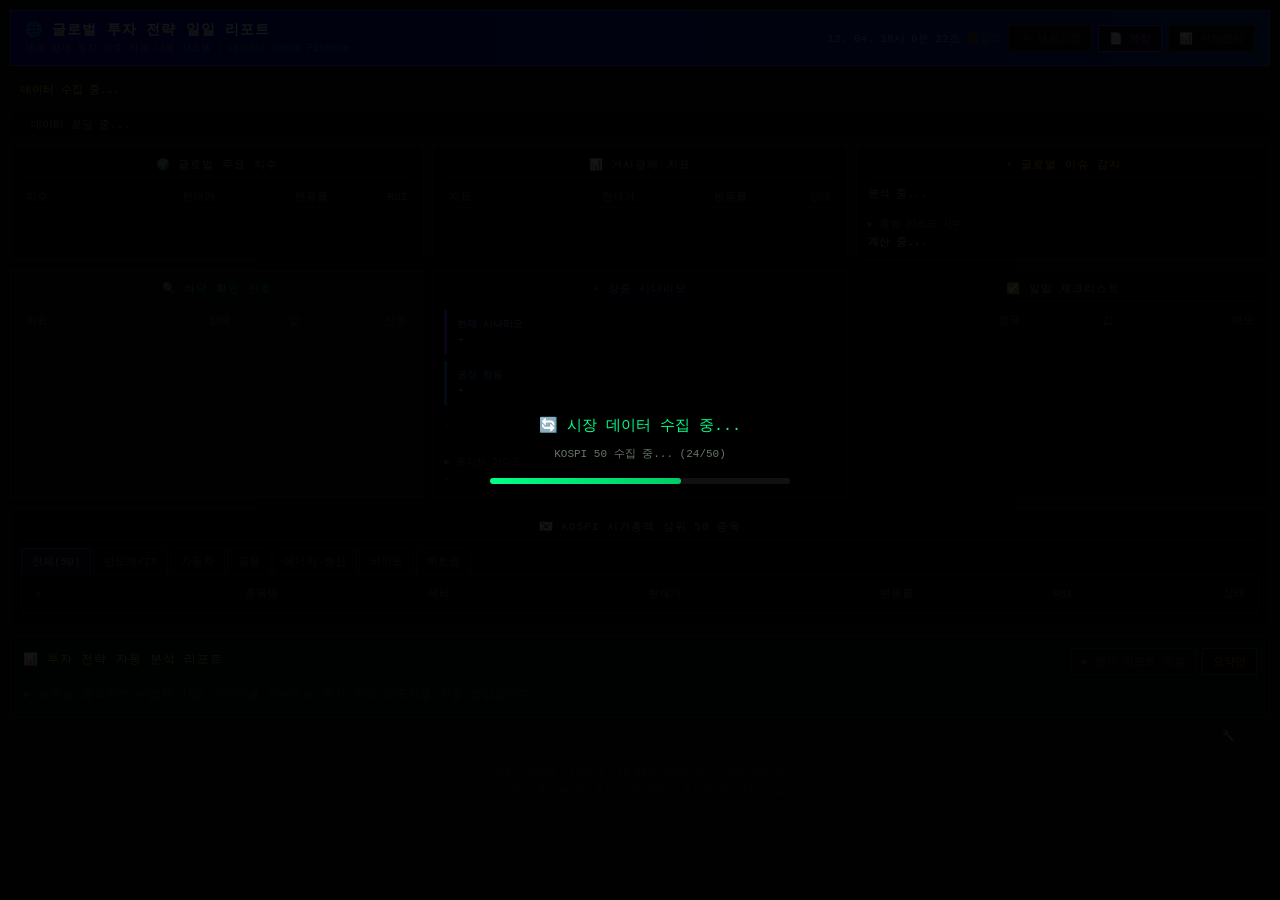
<file: index (2).html>
<!DOCTYPE html>
<html lang="ko">
<head>
<meta charset="UTF-8">
<meta name="viewport" content="width=device-width, initial-scale=1.0, maximum-scale=1.0">
<title>📊 글로벌 투자 전략 일일 리포트</title>
<style>
*{margin:0;padding:0;box-sizing:border-box}
body{background:#0a0a0f;color:#c8c8d8;font-family:'Courier New',monospace;font-size:13px;padding:10px}
.hdr{background:linear-gradient(90deg,#0000cc,#0033aa);border:1px solid #3355ff;padding:10px 14px;margin-bottom:10px}
.hdr-top{display:flex;justify-content:space-between;align-items:center;flex-wrap:wrap;gap:8px}
.hdr-t{color:#fff;font-size:14px;font-weight:bold;letter-spacing:1px}
.hdr-sub{color:#6677aa;font-size:10px;margin-top:2px}
.hdr-btns{display:flex;gap:6px;align-items:center;flex-wrap:wrap}
#clk{color:#99aaff;font-size:11px}
.stbar{background:#0d0d1a;border:1px solid #222244;padding:5px 10px;margin-bottom:10px;display:flex;gap:12px;flex-wrap:wrap;font-size:11px}
.tk-wrap{overflow:hidden;background:#03030a;border:1px solid #111122;padding:3px 0;margin-bottom:10px}
.tk-in{display:flex;animation:tick 80s linear infinite;white-space:nowrap}
.tk-item{padding:0 20px;font-size:11px}
@keyframes tick{from{transform:translateX(0)}to{transform:translateX(-50%)}}
.g3{display:grid;grid-template-columns:1fr 1fr 1fr;gap:10px;margin-bottom:10px}
.gf{margin-bottom:10px}
@media(max-width:900px){.g3{grid-template-columns:1fr 1fr}}
@media(max-width:600px){.g3{grid-template-columns:1fr}}
.pnl{border:1px solid #1e2040;background:#05050f;padding:10px}
.pnl-t{text-align:center;color:#8899cc;letter-spacing:1px;font-size:11px;margin-bottom:8px;padding-bottom:5px;border-bottom:1px solid #1e2040}
.pnl-s{border:1px solid #660099;background:#070010;padding:10px}
.pnl-s .pnl-t{color:#cc55ff;border-bottom-color:#440066}
.pnl-g{border:1px solid #005522;background:#000f05;padding:10px}
.pnl-g .pnl-t{color:#00cc66;border-bottom-color:#004418}
.pnl-ai{border:1px solid #224400;background:#03080a;padding:12px}
.pnl-is{border:1px solid #442200;background:#0a0500;padding:10px}
.pnl-is .pnl-t{color:#ffaa33}
table{width:100%;border-collapse:collapse}
th{padding:3px 5px;color:#556677;font-weight:normal;font-size:11px;border-bottom:1px solid #1a1a2e;text-align:right;white-space:nowrap}
th:first-child{text-align:left}
td{padding:3px 5px;border-bottom:1px solid #0f0f1e;font-size:11px;text-align:right;white-space:nowrap}
td:first-child{text-align:left}
tr:hover{background:#0a0a1a}
.tscr{max-height:300px;overflow-y:auto}
.tscr::-webkit-scrollbar{width:3px}
.tscr::-webkit-scrollbar-thumb{background:#223366}
.up{color:#00ff88}.dn{color:#ff3355}.neu{color:#8899aa}
.wn{color:#ffdd00}.wh{color:#fff}
.rob{color:#ff9944}.ros{color:#ff3355}.rok{color:#8899aa}
.sok{color:#00ff88}.swn{color:#ffdd00}.sdn{color:#ff3355}.ssf{color:#33bbff}
.btn{border:none;cursor:pointer;font-family:'Courier New',monospace;font-size:11px;padding:5px 10px;white-space:nowrap}
.btn-r{background:#001133;border:1px solid #3355ff;color:#5577ff}
.btn-r:disabled{background:#111;border-color:#333;color:#555;cursor:not-allowed}
.btn-e{background:#110022;border:1px solid #aa44ff;color:#aa44ff}
.btn-p{background:#003311;border:1px solid #00ff66;color:#00ff66}
.btn-p:disabled{background:#111;border-color:#333;color:#555;cursor:not-allowed}
.btn-sm{background:#110011;border:1px solid #884400;color:#cc6600;font-family:'Courier New',monospace;font-size:11px;padding:5px 10px;cursor:pointer;white-space:nowrap}
@media(max-width:480px){
  .hdr-btns{width:100%;display:grid;grid-template-columns:1fr 1fr;gap:4px}
  #clk{grid-column:1/-1;text-align:center;background:#001133;padding:4px;border:1px solid #223366}
}
.sc-box{background:#0a0015;border-left:3px solid #8833ff;padding:7px 10px;margin-bottom:7px}
.sc-lbl{color:#cc88ff;font-size:10px;margin-bottom:2px}
.sc-val{color:#fff;font-size:12px}
.ac-box{background:#000a15;border-left:3px solid #0088ff;padding:7px 10px;margin-bottom:7px}
.ac-lbl{color:#5599ff;font-size:10px;margin-bottom:2px}
.ac-val{color:#aaddff;font-size:12px;font-weight:bold}
.dt-box{color:#778899;font-size:11px;line-height:1.6;padding:5px 0;white-space:pre-line}
.is-item{padding:4px 0;border-bottom:1px solid #1a1000;font-size:11px}
.is-tag{display:inline-block;padding:1px 5px;border-radius:2px;font-size:10px;margin-right:5px}
.it-r{background:#330010;color:#ff3355}.it-o{background:#331a00;color:#ff8833}
.it-y{background:#332200;color:#ffcc00}.it-g{background:#001a00;color:#33ff66}
.tknav{display:flex;gap:2px;border-bottom:1px solid #1e2040;overflow-x:auto;-webkit-overflow-scrolling:touch}
.tknav::-webkit-scrollbar{height:2px}
.tkbtn{background:#05050f;border:1px solid #1e2040;border-bottom:none;color:#556677;padding:5px 10px;cursor:pointer;font-family:inherit;font-size:11px;white-space:nowrap;flex-shrink:0}
.tkbtn.act{background:#0a0a20;color:#9999ff;border-color:#3344aa}
.tkcnt{display:none}.tkcnt.act{display:block}
#hmCon{display:flex;flex-wrap:wrap;gap:3px;padding:8px}
.ai-ph{color:#334433;font-size:12px;font-style:italic;line-height:1.7}
.ai-hdr{display:flex;justify-content:space-between;align-items:center;flex-wrap:wrap;gap:8px;margin-bottom:10px}
.ai-btns{display:flex;gap:6px;flex-wrap:wrap}
.rnk{color:#445566;font-size:10px;width:22px;display:inline-block;text-align:right}
.stag{font-size:10px;padding:1px 4px;background:#111122;color:#666688}
.pb{height:3px;background:#111122;margin-top:3px}
.pbf{height:100%;transition:width .5s}
.cv{color:#00ff66;font-weight:bold}.cx{color:#ff3355;font-weight:bold}
.ci{color:#aabbcc;font-size:11px}
#lov{position:fixed;top:0;left:0;width:100%;height:100%;background:rgba(0,0,0,.92);z-index:1000;display:flex;flex-direction:column;align-items:center;justify-content:center;padding:20px;text-align:center}
#lov.hid{display:none}
.ldt{color:#00ff88;font-size:15px;margin-bottom:10px}
.lds{color:#667766;font-size:11px;line-height:1.7}
.po{width:300px;height:6px;background:#111;margin-top:14px;border-radius:3px}
.pi{height:100%;background:linear-gradient(90deg,#00ff88,#00cc66);border-radius:3px;transition:width 0.4s}
@keyframes dots{0%,20%{content:'.'}40%,60%{content:'..'}80%,100%{content:'...'}}
.ld::after{content:'...';animation:dots 1.5s infinite}
#dbgBox{background:#050505;border:1px solid #1a1a00;padding:8px;margin-top:5px;font-size:10px;color:#666644;max-height:150px;overflow-y:auto;display:none}
.footer{text-align:center;color:#223333;font-size:10px;margin-top:12px;padding-top:8px;border-top:1px solid #111122;line-height:1.8}
.rpt-section{margin-bottom:14px;padding-bottom:12px;border-bottom:1px solid #0d1a0d}
.rpt-section:last-child{border-bottom:none;margin-bottom:0}
.rpt-h{color:#00cc66;font-size:12px;font-weight:bold;margin-bottom:6px;letter-spacing:1px}
.rpt-item{padding:2px 0;color:#88aa99;font-size:11px}
.rpt-item::before{content:'▶ ';color:#336633}
.rpt-warn{color:#ffaa44!important}.rpt-ok{color:#44ff88!important}.rpt-hi{color:#ffdd44!important;font-weight:bold}
</style>
</head>
<body>
<div id="lov">
  <div class="ldt">🔄 시장 데이터 수집 중<span class="ld"></span></div>
  <div class="lds" id="ldsTxt">Yahoo Finance 데이터 수신 중...<br>잠시만 기다려 주세요</div>
  <div class="po"><div class="pi" id="ldBar" style="width:5%"></div></div>
</div>

<div class="hdr">
  <div class="hdr-top">
    <div>
      <div class="hdr-t">🌐 글로벌 투자 전략 일일 리포트</div>
      <div class="hdr-sub">세계 경제·정치 이슈 자동 대응 시스템 | 데이터: Yahoo Finance</div>
    </div>
    <div class="hdr-btns">
      <span id="clk">--</span>
      <button class="btn btn-r" id="btnR" onclick="refreshAll()">⟳ 새로고침</button>
      <button class="btn btn-e" onclick="exportRpt()">📄 저장</button>
      <button class="btn btn-p" id="btnAI2" onclick="genReport('full')">📊 전략분석</button>
    </div>
  </div>
</div>

<div class="stbar" id="stbar"><span class="neu">초기화 중...</span></div>
<div class="tk-wrap"><div class="tk-in" id="tktp"><span class="tk-item neu">데이터 로딩 중...</span></div></div>

<div class="g3">
  <div class="pnl">
    <div class="pnl-t">🌍 글로벌 주요 지수</div>
    <table><thead><tr><th>지수</th><th>현재가</th><th>변동률</th><th>RSI</th></tr></thead>
    <tbody id="tbG"></tbody></table>
  </div>
  <div class="pnl">
    <div class="pnl-t">📊 거시경제 지표</div>
    <table><thead><tr><th>지표</th><th>현재가</th><th>변동률</th><th>상태</th></tr></thead>
    <tbody id="tbM"></tbody></table>
  </div>
  <div class="pnl-is pnl">
    <div class="pnl-t">⚡ 글로벌 이슈 감지</div>
    <div id="issBox"><span class="neu" style="font-size:11px">분석 중...</span></div>
    <div style="margin-top:8px;padding-top:7px;border-top:1px solid #221100">
      <div style="font-size:10px;color:#556677;margin-bottom:3px">▶ 종합 리스크 지수</div>
      <div id="riskR" style="font-size:11px">계산 중...</div>
    </div>
  </div>
</div>

<div class="g3">
  <div class="pnl-g pnl">
    <div class="pnl-t">🔍 바닥 확인 신호</div>
    <table><thead><tr><th>지표</th><th>상태</th><th>값</th><th>신호</th></tr></thead>
    <tbody id="tbSig"></tbody></table>
  </div>
  <div class="pnl-s pnl">
    <div class="pnl-t">⚡ 장중 시나리오</div>
    <div class="sc-box"><div class="sc-lbl">현재 시나리오</div><div class="sc-val" id="scN">-</div></div>
    <div class="ac-box"><div class="ac-lbl">권장 행동</div><div class="ac-val" id="acN">-</div></div>
    <div class="dt-box" id="scD">-</div>
    <div style="margin-top:7px;padding-top:7px;border-top:1px solid #2a0044">
      <div style="font-size:10px;color:#8855aa;margin-bottom:2px">▶ 포지션 가이드</div>
      <div id="posG" style="font-size:11px;color:#aa88cc;line-height:1.5">-</div>
    </div>
  </div>
  <div class="pnl">
    <div class="pnl-t" id="clTit">✅ 일일 체크리스트</div>
    <table><thead><tr><th style="width:16px"></th><th>항목</th><th>값</th><th>메모</th></tr></thead>
    <tbody id="tbCk"></tbody></table>
  </div>
</div>

<div class="pnl gf">
  <div class="pnl-t">🇰🇷 KOSPI 시가총액 상위 50 종목</div>
  <div class="tknav">
    <button class="tkbtn act" onclick="swTab('tA',this)">전체(50)</button>
    <button class="tkbtn" onclick="swTab('tSC',this)">반도체/IT</button>
    <button class="tkbtn" onclick="swTab('tAU',this)">자동차</button>
    <button class="tkbtn" onclick="swTab('tFI',this)">금융</button>
    <button class="tkbtn" onclick="swTab('tEN',this)">에너지·방산</button>
    <button class="tkbtn" onclick="swTab('tBI',this)">바이오</button>
    <button class="tkbtn" onclick="swTab('tHM',this)">히트맵</button>
  </div>
  <div id="tA" class="tkcnt act" style="background:#05050f;border:1px solid #1e2040;border-top:none;padding:8px">
    <div class="tscr"><table><thead><tr><th style="width:22px">#</th><th>종목명</th><th>섹터</th><th>현재가</th><th>변동률</th><th>RSI</th><th>상태</th></tr></thead><tbody id="tbK50"></tbody></table></div>
  </div>
  <div id="tSC" class="tkcnt" style="background:#05050f;border:1px solid #1e2040;border-top:none;padding:8px"><div class="tscr"><table><thead><tr><th>#</th><th>종목</th><th>현재가</th><th>변동률</th><th>RSI</th><th>상태</th></tr></thead><tbody id="tbSC"></tbody></table></div></div>
  <div id="tAU" class="tkcnt" style="background:#05050f;border:1px solid #1e2040;border-top:none;padding:8px"><div class="tscr"><table><thead><tr><th>#</th><th>종목</th><th>현재가</th><th>변동률</th><th>RSI</th><th>상태</th></tr></thead><tbody id="tbAU"></tbody></table></div></div>
  <div id="tFI" class="tkcnt" style="background:#05050f;border:1px solid #1e2040;border-top:none;padding:8px"><div class="tscr"><table><thead><tr><th>#</th><th>종목</th><th>현재가</th><th>변동률</th><th>RSI</th><th>상태</th></tr></thead><tbody id="tbFI"></tbody></table></div></div>
  <div id="tEN" class="tkcnt" style="background:#05050f;border:1px solid #1e2040;border-top:none;padding:8px"><div class="tscr"><table><thead><tr><th>#</th><th>종목</th><th>현재가</th><th>변동률</th><th>RSI</th><th>상태</th></tr></thead><tbody id="tbEN"></tbody></table></div></div>
  <div id="tBI" class="tkcnt" style="background:#05050f;border:1px solid #1e2040;border-top:none;padding:8px"><div class="tscr"><table><thead><tr><th>#</th><th>종목</th><th>현재가</th><th>변동률</th><th>RSI</th><th>상태</th></tr></thead><tbody id="tbBI"></tbody></table></div></div>
  <div id="tHM" class="tkcnt" style="background:#05050f;border:1px solid #1e2040;border-top:none"><div id="hmCon"></div></div>
</div>

<div class="pnl-ai gf">
  <div class="ai-hdr">
    <div class="pnl-t" style="margin:0;border:none;color:#66ff44;font-size:12px">📊 투자 전략 자동 분석 리포트</div>
    <div class="ai-btns">
      <button class="btn btn-p" id="btnAI" onclick="genReport('full')">▶ 전체 리포트 생성</button>
      <button class="btn-sm" onclick="genReport('brief')">요약만</button>
    </div>
  </div>
  <div id="aiPH" class="ai-ph">▶ 버튼을 클릭하면 수집된 시장 데이터를 기반으로 투자 전략 리포트를 자동 생성합니다.</div>
  <div id="aiTXT" style="display:none"></div>
</div>

<div style="text-align:right;margin-bottom:4px">
  <button onclick="toggleDbg()" style="background:none;border:none;color:#223322;font-size:10px;cursor:pointer;font-family:inherit">🔧 디버그</button>
</div>
<div id="dbgBox"></div>
<div class="footer">데이터: Yahoo Finance (15~20분 지연시세) · 5분 자동 갱신<br>본 리포트는 참고용이며 투자 손익 책임은 투자자 본인에게 있습니다</div>

<script>
// ─────────────────────────────────────────────────────────────
// 프록시 설정
// ─────────────────────────────────────────────────────────────
const PROXIES = [
  u => `https://corsproxy.io/?${encodeURIComponent(u)}`,
  u => `https://api.allorigins.win/raw?url=${encodeURIComponent(u)}`,
  u => `https://api.codetabs.com/v1/proxy?quest=${encodeURIComponent(u)}`,
];

// Yahoo Finance v8 chart API - query1/query2 두 호스트 교차 시도

let dbgLog = [];
function dbg(m) {
  const ts = new Date().toLocaleTimeString('ko-KR',{hour12:false});
  dbgLog.push(`[${ts}] ${m}`);
  const el = document.getElementById('dbgBox');
  if (el && el.style.display !== 'none') { el.innerHTML = dbgLog.slice(-50).join('<br>'); el.scrollTop = el.scrollHeight; }
}
function toggleDbg() {
  const el = document.getElementById('dbgBox');
  el.style.display = el.style.display === 'none' ? 'block' : 'none';
  if (el.style.display !== 'none') { el.innerHTML = dbgLog.slice(-50).join('<br>'); el.scrollTop = el.scrollHeight; }
}

// ─────────────────────────────────────────────────────────────
// 심볼 정의
// ─────────────────────────────────────────────────────────────
const GI = [
  {sym:'^KS11',name:'KOSPI'},{sym:'^KQ11',name:'KOSDAQ'},{sym:'^GSPC',name:'S&P 500'},
  {sym:'^DJI',name:'다우존스'},{sym:'^IXIC',name:'나스닥'},{sym:'^N225',name:'닛케이225'},
  {sym:'^HSI',name:'항셍'},{sym:'000001.SS',name:'상해종합'},{sym:'^FTSE',name:'FTSE100'},
  {sym:'^GDAXI',name:'DAX'},{sym:'^VIX',name:'VIX 공포지수'},
];
const MAC = [
  {sym:'CL=F',name:'WTI 원유'},{sym:'BZ=F',name:'브렌트유'},{sym:'GC=F',name:'금 선물'},
  {sym:'SI=F',name:'은 선물'},{sym:'KRW=X',name:'원/달러'},{sym:'EURUSD=X',name:'유로/달러'},
  {sym:'JPY=X',name:'달러/엔'},{sym:'BTC-USD',name:'비트코인'},{sym:'^TNX',name:'미 10년채'},
  {sym:'069500.KS',name:'KODEX200'},
];
const K50 = [
  {r:1,sym:'005930.KS',n:'삼성전자',s:'반도체/IT'},{r:2,sym:'000660.KS',n:'SK하이닉스',s:'반도체/IT'},
  {r:3,sym:'005380.KS',n:'현대차',s:'자동차'},{r:4,sym:'005935.KS',n:'삼성전자우',s:'반도체/IT'},
  {r:5,sym:'373220.KS',n:'LG에너지솔루션',s:'에너지/방산'},{r:6,sym:'207940.KS',n:'삼성바이오로직스',s:'바이오/헬스'},
  {r:7,sym:'402340.KS',n:'SK스퀘어',s:'반도체/IT'},{r:8,sym:'012450.KS',n:'한화에어로스페이스',s:'에너지/방산'},
  {r:9,sym:'034020.KS',n:'두산에너빌리티',s:'에너지/방산'},{r:10,sym:'000270.KS',n:'기아',s:'자동차'},
  {r:11,sym:'329180.KS',n:'HD현대중공업',s:'에너지/방산'},{r:12,sym:'105560.KS',n:'KB금융',s:'금융'},
  {r:13,sym:'028260.KS',n:'삼성물산',s:'기타'},{r:14,sym:'068270.KS',n:'셀트리온',s:'바이오/헬스'},
  {r:15,sym:'055550.KS',n:'신한지주',s:'금융'},{r:16,sym:'042660.KS',n:'한화오션',s:'에너지/방산'},
  {r:17,sym:'035420.KS',n:'NAVER',s:'반도체/IT'},{r:18,sym:'012330.KS',n:'현대모비스',s:'자동차'},
  {r:19,sym:'032830.KS',n:'삼성생명',s:'금융'},{r:20,sym:'015760.KS',n:'한국전력',s:'에너지/방산'},
  {r:21,sym:'086790.KS',n:'하나금융지주',s:'금융'},{r:22,sym:'003670.KS',n:'포스코퓨처엠',s:'에너지/방산'},
  {r:23,sym:'051910.KS',n:'LG화학',s:'에너지/방산'},{r:24,sym:'006400.KS',n:'삼성SDI',s:'에너지/방산'},
  {r:25,sym:'035720.KS',n:'카카오',s:'반도체/IT'},{r:26,sym:'316140.KS',n:'우리금융지주',s:'금융'},
  {r:27,sym:'003550.KS',n:'LG',s:'기타'},{r:28,sym:'096770.KS',n:'SK이노베이션',s:'에너지/방산'},
  {r:29,sym:'047050.KS',n:'포스코인터내셔널',s:'기타'},{r:30,sym:'000810.KS',n:'삼성화재',s:'금융'},
  {r:31,sym:'011200.KS',n:'HMM',s:'기타'},{r:32,sym:'009150.KS',n:'삼성전기',s:'반도체/IT'},
  {r:33,sym:'034730.KS',n:'SK',s:'기타'},{r:34,sym:'010950.KS',n:'S-Oil',s:'에너지/방산'},
  {r:35,sym:'047810.KS',n:'한국항공우주',s:'에너지/방산'},{r:36,sym:'030200.KS',n:'KT',s:'반도체/IT'},
  {r:37,sym:'017670.KS',n:'SK텔레콤',s:'반도체/IT'},{r:38,sym:'032640.KS',n:'LG유플러스',s:'반도체/IT'},
  {r:39,sym:'051900.KS',n:'LG생활건강',s:'바이오/헬스'},{r:40,sym:'090430.KS',n:'아모레퍼시픽',s:'바이오/헬스'},
  {r:41,sym:'018260.KS',n:'삼성에스디에스',s:'반도체/IT'},{r:42,sym:'005490.KS',n:'POSCO홀딩스',s:'기타'},
  {r:43,sym:'139480.KS',n:'이마트',s:'기타'},{r:44,sym:'000100.KS',n:'유한양행',s:'바이오/헬스'},
  {r:45,sym:'066570.KS',n:'LG전자',s:'반도체/IT'},{r:46,sym:'009830.KS',n:'한화솔루션',s:'에너지/방산'},
  {r:47,sym:'011170.KS',n:'롯데케미칼',s:'기타'},{r:48,sym:'161390.KS',n:'한국타이어앤테크놀로지',s:'자동차'},
  {r:49,sym:'000720.KS',n:'현대건설',s:'기타'},{r:50,sym:'024110.KS',n:'기업은행',s:'금융'},
];

let ST = {gl:[], mac:[], k50:[], upd:null};

// ─────────────────────────────────────────────────────────────
// 핵심 API: 심볼 1개씩 v8 chart 호출 (가장 안정적)
// 프록시 3개 × Yahoo endpoint 2개 = 최대 6회 시도
// ─────────────────────────────────────────────────────────────
const YF_HOSTS = [
  'https://query1.finance.yahoo.com',
  'https://query2.finance.yahoo.com',
];

async function fq(sym) {
  for (let pi = 0; pi < PROXIES.length; pi++) {
    for (let hi = 0; hi < YF_HOSTS.length; hi++) {
      const apiUrl = `${YF_HOSTS[hi]}/v8/finance/chart/${encodeURIComponent(sym)}?range=1mo&interval=1d&includePrePost=false`;
      try {
        const r = await fetch(PROXIES[pi](apiUrl), {
          signal: AbortSignal.timeout(9000),
          headers: {'Accept': 'application/json, text/plain, */*'}
        });
        if (!r.ok) { dbg(`${sym} HTTP${r.status} p${pi}h${hi}`); continue; }
        let raw = await r.text();
        if (!raw || raw.length < 30) { dbg(`${sym} empty p${pi}h${hi}`); continue; }

        // JSON 파싱 (allorigins는 {contents:"..."} 래핑)
        let data;
        try { data = JSON.parse(raw); } catch { dbg(`${sym} JSON1 p${pi}h${hi}`); continue; }
        if (data && typeof data.contents === 'string') {
          try { data = JSON.parse(data.contents); } catch { dbg(`${sym} JSON2 p${pi}h${hi}`); continue; }
        }

        const res = data?.chart?.result?.[0];
        if (!res) { dbg(`${sym} no result p${pi}h${hi}`); continue; }

        const meta = res.meta || {};
        const q0   = res.indicators?.quote?.[0] || {};
        const cl   = (q0.close || []).filter(v => v != null && !isNaN(v) && v > 0);

        // 현재가: meta → 종가 배열 마지막값
        let price =
          meta.regularMarketPrice ??
          meta.currentPrice ??
          (cl.length ? cl[cl.length - 1] : null);

        if (price == null || isNaN(price) || price <= 0) {
          dbg(`${sym} no price p${pi}h${hi}`); continue;
        }

        // 전일 종가: meta → 종가 배열 끝에서 두 번째
        let prev =
          meta.chartPreviousClose ??
          meta.previousClose ??
          meta.regularMarketPreviousClose ??
          (cl.length >= 2 ? cl[cl.length - 2] : null);

        const chg = (prev && prev > 0) ? ((price - prev) / prev * 100) : 0;
        const rsiVal = cl.length >= 15 ? rsi14(cl) : null;

        dbg(`✓ ${sym} ${price.toFixed(1)} (${chg>=0?'+':''}${chg.toFixed(2)}%) p${pi}h${hi} cl:${cl.length}`);
        return { price, chg, rsi: rsiVal, cl };

      } catch(e) {
        dbg(`${sym} ERR p${pi}h${hi}: ${String(e).slice(0, 40)}`);
      }
    }
  }
  dbg(`✗ FAIL ${sym}`);
  return null;
}

function rsi14(cl, p=14) {
  if (!cl || cl.length < p+1) return null;
  const s = cl.slice(-p-1); let g=0, l=0;
  for (let i=1;i<s.length;i++){const d=s[i]-s[i-1];d>0?g+=d:l-=d;}
  const al=l/p; if(al===0) return 100;
  return parseFloat((100-100/(1+g/p/al)).toFixed(1));
}

// 포맷 헬퍼
function fp(price, sym) {
  if (price==null||isNaN(price)) return '-';
  if (sym?.endsWith('.KS')||sym==='KRW=X') return Math.round(price).toLocaleString('ko-KR')+'원';
  if (sym==='^TNX') return price.toFixed(2)+'%';
  if (['GC=F','SI=F','CL=F','BZ=F'].includes(sym)) return '$'+price.toLocaleString('en-US',{minimumFractionDigits:2,maximumFractionDigits:2});
  if (sym==='BTC-USD') return '$'+Math.round(price).toLocaleString();
  return price.toLocaleString('en-US',{minimumFractionDigits:2,maximumFractionDigits:2});
}
const cc=v=>v==null?'neu':v>0?'up':v<0?'dn':'neu';
const cs=v=>v==null?'-':(v>0?'+':'')+v.toFixed(2)+'%';
const rcl=r=>!r?'rok':r>=70?'rob':r<=30?'ros':'rok';
function setLd(msg, pct) {
  document.getElementById('ldsTxt').innerHTML = msg;
  if (pct!==undefined) document.getElementById('ldBar').style.width = Math.min(pct,98)+'%';
}

// ─────────────────────────────────────────────────────────────
// 메인 데이터 로드
// ─────────────────────────────────────────────────────────────
async function fetchAll() {
  sLoad(true); setSt([{t:'데이터 수집 중...', c:'wn'}]); dbg('=== START ===');

  // 1) 글로벌 지수 병렬 수집
  setLd('글로벌 지수 수집 중...', 8);
  const glRes = await Promise.allSettled(GI.map(d => fq(d.sym)));
  ST.gl = GI.map((d, i) => ({...d, q: glRes[i].value ?? null}));

  // 2) 거시경제 병렬 수집
  setLd('거시경제 지표 수집 중...', 25);
  const macRes = await Promise.allSettled(MAC.map(d => fq(d.sym)));
  ST.mac = MAC.map((d, i) => ({...d, q: macRes[i].value ?? null}));

  // 3) KOSPI 50 - 8개씩 배치 병렬
  const kr = [];
  for (let i = 0; i < K50.length; i += 8) {
    const batch = K50.slice(i, i + 8);
    const done  = Math.min(i + 8, 50);
    setLd(`KOSPI 50 수집 중... (${done}/50)`, 30 + done * 1.4);
    const bRes = await Promise.allSettled(batch.map(d => fq(d.sym)));
    bRes.forEach((r, j) => kr.push({...batch[j], q: r.value ?? null}));
  }
  ST.k50 = kr;
  ST.upd = new Date();

  const ok50 = ST.k50.filter(d => d.q).length;
  dbg(`DONE gl:${ST.gl.filter(d=>d.q).length}/${GI.length} mac:${ST.mac.filter(d=>d.q).length}/${MAC.length} k50:${ok50}/50`);
  setLd('완료!', 100);
  renderAll();
  sLoad(false);
}

// ─────────────────────────────────────────────────────────────
// 렌더링
// ─────────────────────────────────────────────────────────────
function renderAll() {
  renderG(); renderM(); renderK50(); renderSig(); renderSc(); renderCk(); renderIss(); renderTk(); renderSt();
  document.getElementById('clTit').textContent = '✅ 일일 체크리스트 ('+ST.upd.toLocaleDateString('ko-KR')+')';
}

function nd(v) { return `<span class="neu">-</span>`; }

function renderG() {
  document.getElementById('tbG').innerHTML = ST.gl.map(d=>{
    const q=d.q;
    return `<tr><td class="${d.sym==='^VIX'?'wn':'wh'}">${d.name}</td><td class="wh">${q&&q.price!=null?fp(q.price,d.sym):nd()}</td><td class="${q&&q.price!=null?cc(q.chg):'neu'}">${q&&q.price!=null?cs(q.chg):'-'}</td><td class="${rcl(q?.rsi)}">${q?.rsi??'-'}</td></tr>`;
  }).join('');
}
function renderM() {
  document.getElementById('tbM').innerHTML = ST.mac.map(d=>{
    const q=d.q; let st='-',sc='neu';
    if(q&&q.price!=null){
      if(d.sym==='KRW=X'){st=q.price<1400?'안정':q.price<1450?'주의':'불안';sc=q.price<1400?'sok':q.price<1450?'swn':'sdn';}
      else if(['CL=F','BZ=F'].includes(d.sym)){st=q.price<80?'안정':q.price<90?'주의':'고유가';sc=q.price<80?'sok':q.price<90?'swn':'sdn';}
      else if(d.sym==='GC=F'){st=q.chg>1?'안전자산↑':q.chg<-1?'위험선호↑':'중립';sc=q.chg>1?'ssf':'neu';}
      else if(d.sym==='^TNX'){st=q.price>4.5?'고금리':q.price>4.0?'주의':'안정';sc=q.price>4.5?'sdn':q.price>4.0?'swn':'sok';}
      else if(d.sym==='BTC-USD'){st=q.chg>3?'강세':q.chg<-3?'약세':'중립';sc=q.chg>3?'sok':q.chg<-3?'sdn':'neu';}
    }
    return `<tr><td class="wh">${d.name}</td><td class="wh">${q&&q.price!=null?fp(q.price,d.sym):nd()}</td><td class="${q&&q.price!=null?cc(q.chg):'neu'}">${q&&q.price!=null?cs(q.chg):'-'}</td><td class="${sc}">${st}</td></tr>`;
  }).join('');
}
function renderK50() {
  const sMap={'반도체/IT':'tbSC','자동차':'tbAU','금융':'tbFI','에너지/방산':'tbEN','바이오/헬스':'tbBI'};
  Object.values(sMap).forEach(id=>{document.getElementById(id).innerHTML='';});
  document.getElementById('tbK50').innerHTML = ST.k50.map(d=>{
    const q=d.q,rv=q?.rsi;
    let stag='<span class="neu" style="font-size:10px">-</span>';
    if(q&&q.price!=null){
      if(rv&&rv<30) stag='<span style="color:#ff3355;font-size:10px">과매도</span>';
      else if(rv&&rv>70) stag='<span style="color:#ff9944;font-size:10px">과매수</span>';
      else if(q.chg<-5) stag='<span style="color:#ff5555;font-size:10px">급락</span>';
      else if(q.chg>5) stag='<span style="color:#00ff88;font-size:10px">급등</span>';
    }
    const pr=q&&q.price!=null?fp(q.price,d.sym):nd();
    const ch=q&&q.price!=null?cs(q.chg):'-';
    const cc2=q&&q.price!=null?cc(q.chg):'neu';
    const sr=`<tr><td>${d.r}</td><td class="wh">${d.n}</td><td class="wh">${pr}</td><td class="${cc2}">${ch}</td><td class="${rcl(rv)}">${rv??'-'}</td><td>${stag}</td></tr>`;
    const sid=sMap[d.s];if(sid)document.getElementById(sid).innerHTML+=sr;
    return `<tr><td><span class="rnk">${d.r}</span></td><td class="wh">${d.n}</td><td><span class="stag">${d.s}</span></td><td class="wh">${pr}</td><td class="${cc2}">${ch}</td><td class="${rcl(rv)}">${rv??'-'}</td><td>${stag}</td></tr>`;
  }).join('');
  renderHM();
}
function renderHM() {
  document.getElementById('hmCon').innerHTML = `<div style="display:flex;flex-wrap:wrap;gap:3px;padding:8px">`+ST.k50.map(d=>{
    const chg=d.q?.chg??0,has=d.q&&d.q.price!=null;
    const bg=chg>=5?'#003322':chg>=2?'#002211':chg>=0?'#001108':chg>=-2?'#110000':chg>=-5?'#220000':'#330000';
    const tc=chg>=0?'#00ff66':'#ff3344';
    const w=Math.max(64,Math.min(120,72+Math.abs(chg)*3));
    const nm=d.n.length>7?d.n.slice(0,6)+'…':d.n;
    return `<div style="background:${bg};border:1px solid #1a1a2e;padding:4px 6px;width:${w}px;text-align:center" title="${d.n}: ${has?cs(chg):'-'}"><div style="color:#8899aa;font-size:9px">${nm}</div><div style="color:${tc};font-size:11px;font-weight:bold">${has?cs(chg):'-'}</div></div>`;
  }).join('')+'</div>';
}

// 헬퍼: 특정 심볼 데이터 가져오기
const gv = s => ST.gl.find(d=>d.sym===s)?.q;
const mv = s => ST.mac.find(d=>d.sym===s)?.q;

function renderSig() {
  const ks=gv('^KS11'),vx=gv('^VIX'),sp=gv('^GSPC');
  const wt=mv('CL=F'),gd=mv('GC=F'),kr=mv('KRW=X'),tn=mv('^TNX'),bt=mv('BTC-USD');
  const V=(q,key)=>q&&q[key]!=null?q[key]:null;
  const sigs=[
    {l:'VIX 공포지수',  v:V(vx,'price')!=null?V(vx,'price').toFixed(1):'-', s:V(vx,'price')!=null?(vx.price<20?'안정':vx.price<30?'주의':'공포'):'-', sc:V(vx,'price')!=null?(vx.price<20?'sok':vx.price<30?'swn':'sdn'):'neu'},
    {l:'KOSPI RSI',     v:String(V(ks,'rsi')??'-'), s:V(ks,'rsi')!=null?(ks.rsi>=30?'정상':'과매도'):'-', sc:V(ks,'rsi')!=null?(ks.rsi>=30?'sok':'sdn'):'neu'},
    {l:'미 10년채',     v:V(tn,'price')!=null?tn.price.toFixed(2)+'%':'-', s:V(tn,'price')!=null?(tn.price<4.0?'안정':tn.price<4.5?'주의':'고금리'):'-', sc:V(tn,'price')!=null?(tn.price<4.0?'sok':tn.price<4.5?'swn':'sdn'):'neu'},
    {l:'WTI 원유',      v:V(wt,'price')!=null?'$'+wt.price.toFixed(2):'-', s:V(wt,'price')!=null?(wt.price<80?'안정':wt.price<90?'주의':'고유가'):'-', sc:V(wt,'price')!=null?(wt.price<80?'sok':wt.price<90?'swn':'sdn'):'neu'},
    {l:'원/달러',       v:V(kr,'price')!=null?Math.round(kr.price)+'원':'-', s:V(kr,'price')!=null?(kr.price<1400?'안정':kr.price<1450?'주의':'불안'):'-', sc:V(kr,'price')!=null?(kr.price<1400?'sok':kr.price<1450?'swn':'sdn'):'neu'},
    {l:'금 선물',       v:V(gd,'price')!=null?'$'+Math.round(gd.price).toLocaleString():'-', s:V(gd,'chg')!=null?(gd.chg>1?'안전자산↑':gd.chg<-1?'위험선호↑':'중립'):'-', sc:V(gd,'chg')!=null?(gd.chg>1?'ssf':'neu'):'neu'},
    {l:'비트코인',      v:V(bt,'price')!=null?'$'+Math.round(bt.price).toLocaleString():'-', s:V(bt,'chg')!=null?(bt.chg>3?'강세':bt.chg<-3?'약세':'중립'):'-', sc:V(bt,'chg')!=null?(bt.chg>3?'sok':bt.chg<-3?'swn':'neu'):'neu'},
    {l:'S&P 500',       v:V(sp,'chg')!=null?cs(sp.chg):'-', s:V(sp,'chg')!=null?(sp.chg>1?'강세':sp.chg<-1?'약세':'보합'):'-', sc:V(sp,'chg')!=null?(sp.chg>0?'sok':sp.chg<-2?'sdn':'swn'):'neu'},
  ];
  const lbl={sok:'긍정',swn:'주의',sdn:'경고',ssf:'안전자산↑',neu:'중립'};
  document.getElementById('tbSig').innerHTML=sigs.map(s=>`<tr><td class="wh">${s.l}</td><td class="${s.sc}">${s.s}</td><td class="wh">${s.v}</td><td class="${s.sc}">${lbl[s.sc]||'-'}</td></tr>`).join('');
}
function renderSc() {
  const ks=gv('^KS11');
  if(!ks||ks.price==null){document.getElementById('scN').textContent='데이터 없음';return;}
  const kc=ks.chg, vl=gv('^VIX')?.price??20, kl=mv('KRW=X')?.price??1300;
  const gc=mv('GC=F')?.chg??0, tl=mv('^TNX')?.price??4.0, sc=gv('^GSPC')?.chg??0;
  let sn,an,dt,pg;
  if(kc<=-8){sn='A: 서킷브레이커 / 급락 충격';an='📥 자금 10% KODEX200 소량 매수';dt=`KOSPI ${kc.toFixed(2)}% 급락 - 서킷브레이커 구간`;pg='현금 80% / KODEX200 10% / 방어주 10%';}
  else if(kc<=-5){sn='B: 급락 (-5% 이상) | 매수 기회';an='📥 자금 20% 분할매수 시작';dt=`KOSPI ${kc.toFixed(2)}% 낙폭과대`;pg='현금 65% / 우량주 20% / 방어ETF 15%';}
  else if(kc<=-3){sn='C: 중간 하락 (-3~-5%)';an='⏳ 관망 + 관심종목 준비';dt=`KOSPI ${kc.toFixed(2)}%`;pg='현금 85% / 관심종목 소량 15%';}
  else if(kc<=-1){sn='D: 소폭 하락 (-1~-3%)';an='👁️ 관망 / 지지선 확인';dt=`KOSPI ${kc.toFixed(2)}%`;pg='포트폴리오 유지 / 신규 매수 자제';}
  else if(kc>=5){sn='E: 강한 반등 (+5% 이상)';an='💰 익절 타이밍 검토';dt=`KOSPI +${kc.toFixed(2)}% - RSI 과매수 확인 후 분할 익절`;pg='이익실현 30% / 추세 추종 유지';}
  else if(kc>=2){sn='F: 반등 (+2~+5%)';an='✅ 보유 유지 / 모멘텀 확인';dt=`KOSPI +${kc.toFixed(2)}%`;pg='보유 유지 / 관심종목 추가 관찰';}
  else{sn='G: 횡보 (-1~+2%)';an='🔄 관망 / 리밸런싱';dt=`KOSPI ${kc.toFixed(2)}%`;pg='현금 비중 유지 / 리밸런싱';}
  const rf=[];
  if(vl>30)rf.push('⚠️ VIX 극도 공포 - 추가 하락 주의');
  if(kl>1450)rf.push('⚠️ 원화 급격 약세 - 외국인 이탈 위험');
  if(tl>4.5)rf.push('⚠️ 미 금리 고점 - 밸류에이션 압박');
  if(gc>2)rf.push('💛 금 급등 - 리스크 회피 강화');
  if(sc<-2)rf.push('🇺🇸 미국 증시 동반 약세');
  if(rf.length)dt+='\n\n'+rf.join('\n');
  document.getElementById('scN').textContent=sn;
  document.getElementById('acN').textContent=an;
  document.getElementById('scD').textContent=dt;
  document.getElementById('posG').textContent=pg;
}
function renderCk() {
  const ks=gv('^KS11'),sp=gv('^GSPC'),vx=gv('^VIX'),nq=gv('^IXIC');
  const wt=mv('CL=F'),kr=mv('KRW=X'),tn=mv('^TNX'),gd=mv('GC=F');
  const has=q=>q&&q.price!=null;
  const items=[
    {l:'미국 지수 방향성',done:has(sp),v:has(sp)?cs(sp.chg):'-',n:has(sp)?(sp.chg>=0?'상승':'하락'):'확인필요'},
    {l:'VIX 30 이하',done:has(vx)&&vx.price<30,v:has(vx)?vx.price.toFixed(1):'-',n:has(vx)?(vx.price<30?'안정':'공포'):'확인필요'},
    {l:'원달러 1,450원 이하',done:has(kr)&&kr.price<1450,v:has(kr)?Math.round(kr.price)+'원':'-',n:has(kr)?(kr.price<1450?'안정':'불안'):'확인필요'},
    {l:'WTI $80 이하',done:has(wt)&&wt.price<80,v:has(wt)?'$'+wt.price.toFixed(2):'-',n:has(wt)?(wt.price<80?'안정':'주의'):'확인필요'},
    {l:'미10년채 4.5% 이하',done:has(tn)&&tn.price<4.5,v:has(tn)?tn.price.toFixed(2)+'%':'-',n:has(tn)?(tn.price<4.5?'안정':'고금리'):'확인필요'},
    {l:'KOSPI RSI 30 이상',done:ks?.rsi!=null&&ks.rsi>=30,v:`RSI ${ks?.rsi??'-'}`,n:ks?.rsi!=null?(ks.rsi>=30?'회복':'과매도'):'확인필요'},
    {l:'금 급등 확인',done:has(gd),v:has(gd)?cs(gd.chg):'-',n:has(gd)?(gd.chg>1?'급등경보':'정상'):'확인필요'},
    {l:'나스닥 방향',done:has(nq),v:has(nq)?cs(nq.chg):'-',n:has(nq)?(nq.chg>=0?'상승':'하락'):'확인필요'},
    {l:'외국인 수급 확인',done:false,v:'-',n:'수동 확인'},
    {l:'국내 기관 수급',done:false,v:'-',n:'수동 확인'},
    {l:'야간선물 동향',done:false,v:'-',n:'수동 확인'},
    {l:'중앙은행 대책 여부',done:false,v:'-',n:'뉴스 확인'},
  ];
  document.getElementById('tbCk').innerHTML=items.map(it=>`<tr><td class="${it.done?'cv':'cx'}">${it.done?'V':'X'}</td><td class="ci">${it.l}</td><td class="wh" style="font-size:10px">${it.v}</td><td class="${it.done?'sok':'neu'}" style="font-size:10px">${it.n}</td></tr>`).join('');
}
function renderIss() {
  const kc=gv('^KS11')?.chg,vl=gv('^VIX')?.price,kl=mv('KRW=X')?.price;
  const wl=mv('CL=F')?.price,gc=mv('GC=F')?.chg,tl=mv('^TNX')?.price;
  const sc=gv('^GSPC')?.chg,bc=mv('BTC-USD')?.chg;
  const iss=[];
  if(kc!=null&&kc<=-5)iss.push({tag:'지정학',lv:'r',txt:`KOSPI ${kc.toFixed(2)}% 급락`});
  if(vl!=null&&vl>25)iss.push({tag:'공포',lv:'r',txt:`VIX ${vl.toFixed(1)} 급등`});
  if(kl!=null&&kl>1450)iss.push({tag:'환율',lv:'o',txt:`원달러 ${Math.round(kl)}원 불안`});
  if(wl!=null&&wl>85)iss.push({tag:'유가',lv:'o',txt:`WTI $${wl.toFixed(1)} 고유가`});
  if(tl!=null&&tl>4.5)iss.push({tag:'금리',lv:'o',txt:`미10년채 ${tl.toFixed(2)}% 고금리`});
  if(gc!=null&&gc>2)iss.push({tag:'안전자산',lv:'y',txt:`금 +${gc.toFixed(2)}% 급등`});
  if(sc!=null&&sc<-2)iss.push({tag:'미국장',lv:'o',txt:`S&P500 ${sc.toFixed(2)}%`});
  if(bc!=null&&bc<-5)iss.push({tag:'암호화폐',lv:'y',txt:`BTC ${bc.toFixed(2)}%`});
  if(bc!=null&&bc>5)iss.push({tag:'위험선호',lv:'g',txt:`BTC +${bc.toFixed(2)}% 급등`});
  if(kc!=null&&kc>3)iss.push({tag:'반등',lv:'g',txt:`KOSPI +${kc.toFixed(2)}% 반등`});
  if(!iss.length)iss.push({tag:'정상',lv:'g',txt:'특이 이슈 없음'});
  const tc={r:'it-r',o:'it-o',y:'it-y',g:'it-g'};
  document.getElementById('issBox').innerHTML=iss.slice(0,6).map(it=>`<div class="is-item"><span class="is-tag ${tc[it.lv]}">${it.tag}</span><span style="color:#ccbbaa;font-size:11px">${it.txt}</span></div>`).join('');
  const rs=Math.min(100,(vl>30?30:vl>20?15:0)+(kc<-5?25:kc<-2?10:0)+(kl>1450?20:kl>1400?10:0)+(wl>85?15:wl>80?7:0)+(tl>4.5?10:0));
  const rl=rs>=60?'🔴 고위험':rs>=35?'🟡 중위험':'🟢 저위험', rc2=rs>=60?'#ff3355':rs>=35?'#ffcc00':'#00ff88';
  document.getElementById('riskR').innerHTML=`<span style="color:${rc2}">${rl} (점수: ${rs}/100)</span><div class="pb"><div class="pbf" style="width:${rs}%;background:${rc2}"></div></div>`;
}
function renderTk() {
  const items=[...ST.gl,...ST.mac.slice(0,5),...ST.k50.slice(0,10)].filter(d=>d.q&&d.q.price!=null);
  if(!items.length)return;
  const html=items.map(d=>`<span class="tk-item" style="color:${d.q.chg>=0?'#00ff88':'#ff3355'}">${d.name||d.n} ${cs(d.q.chg)}</span>`).join('');
  document.getElementById('tktp').innerHTML=html+html;
}
function renderSt() {
  const ks=gv('^KS11'), ld=ST.k50.filter(d=>d.q&&d.q.price!=null).length, t=ST.upd?.toLocaleTimeString('ko-KR',{hour12:false})??'--';
  setSt([
    {t:`KOSPI ${ks?.price!=null?Math.round(ks.price).toLocaleString():'-'} (${ks?.price!=null?cs(ks.chg):'-'})`,c:ks?.price!=null&&ks.chg>=0?'up':'dn'},
    {t:`종목 ${ld}/${ST.k50.length}개`,c:ld>=45?'up':'wn'},
    {t:`갱신: ${t}`,c:'neu'},
  ]);
}
function setSt(items){document.getElementById('stbar').innerHTML=items.map(it=>`<span class="${it.c}">${it.t}</span>`).join('');}

// ─────────────────────────────────────────────────────────────
// 자체 분석 리포트
// ─────────────────────────────────────────────────────────────
function genReport(mode) {
  const el=document.getElementById('aiTXT');
  document.getElementById('aiPH').style.display='none';
  el.style.display='block';
  const ks=gv('^KS11'),kq=gv('^KQ11'),sp=gv('^GSPC'),nq=gv('^IXIC'),vx=gv('^VIX'),nik=gv('^N225');
  const wt=mv('CL=F'),gd=mv('GC=F'),kr=mv('KRW=X'),tn=mv('^TNX'),bt=mv('BTC-USD');
  const today=new Date().toLocaleDateString('ko-KR',{year:'numeric',month:'long',day:'numeric',weekday:'long'});
  const has=q=>q&&q.price!=null;
  const vl=vx?.price??20, kl=kr?.price??1300, tl=tn?.price??4.0, wl=wt?.price??70, kc=ks?.chg??0;
  const rs=Math.min(100,(vl>30?30:vl>20?15:0)+(kc<-5?25:kc<-2?10:0)+(kl>1450?20:kl>1400?10:0)+(wl>85?15:wl>80?7:0)+(tl>4.5?10:0));
  const riskLv=rs>=60?'고위험':rs>=35?'중위험':'저위험';
  const sectors={'반도체/IT':ST.k50.filter(d=>d.s==='반도체/IT'&&has(d.q)),'자동차':ST.k50.filter(d=>d.s==='자동차'&&has(d.q)),'금융':ST.k50.filter(d=>d.s==='금융'&&has(d.q)),'에너지/방산':ST.k50.filter(d=>d.s==='에너지/방산'&&has(d.q)),'바이오/헬스':ST.k50.filter(d=>d.s==='바이오/헬스'&&has(d.q))};
  const sAvg={};for(const[k,v]of Object.entries(sectors))sAvg[k]=v.length?v.reduce((s,d)=>s+d.q.chg,0)/v.length:null;
  const sorted=ST.k50.filter(d=>has(d.q)).sort((a,b)=>b.q.chg-a.q.chg);
  const top3=sorted.slice(0,3),bot3=sorted.slice(-3).reverse();
  const watchList=ST.k50.filter(d=>has(d.q)).sort((a,b)=>{const aS=(a.q.rsi&&a.q.rsi<35?20:0)+Math.abs(a.q.chg)*2,bS=(b.q.rsi&&b.q.rsi<35?20:0)+Math.abs(b.q.chg)*2;return bS-aS;}).slice(0,5);
  const row=(label,value,cls='')=>`<div class="rpt-item ${cls}">${label}: ${value}</div>`;

  if(mode==='brief'){
    el.innerHTML=`
    <div class="rpt-section"><div class="rpt-h">📋 시장 요약 (${today})</div>
    ${row('국내',`KOSPI ${has(ks)?cs(ks.chg):'-'} (${has(ks)?Math.round(ks.price).toLocaleString():'-'}) | KOSDAQ ${has(kq)?cs(kq.chg):'-'}`)}
    ${row('해외',`S&P500 ${has(sp)?cs(sp.chg):'-'} | 나스닥 ${has(nq)?cs(nq.chg):'-'} | 닛케이 ${has(nik)?cs(nik.chg):'-'}`)}
    ${row('환경',`리스크 ${riskLv}(${rs}점) | VIX ${vl.toFixed(1)} | 원달러 ${Math.round(kl)}원`)}
    </div>
    <div class="rpt-section"><div class="rpt-h">⚡ 핵심 전략</div>
    ${row('시나리오',document.getElementById('scN').textContent,'rpt-hi')}
    ${row('행동',document.getElementById('acN').textContent)}
    ${row('포지션',document.getElementById('posG').textContent)}
    </div>`;
    return;
  }

  el.innerHTML=`
  <div class="rpt-section"><div class="rpt-h">① 오늘의 시장 요약 (${today})</div>
  ${row('KOSPI',has(ks)?`${Math.round(ks.price).toLocaleString()}원 | ${cs(ks.chg)} | RSI ${ks.rsi??'-'}`:'데이터 없음',has(ks)&&ks.chg<0?'rpt-warn':'')}
  ${row('KOSDAQ',has(kq)?cs(kq.chg):'-')} ${row('S&P500',has(sp)?`${sp.price.toFixed(2)} | ${cs(sp.chg)}`:'-')}
  ${row('나스닥',has(nq)?cs(nq.chg):'-')} ${row('닛케이',has(nik)?cs(nik.chg):'-')}
  ${row('리스크',`${riskLv} (점수 ${rs}/100)`,rs>=60?'rpt-warn':rs<35?'rpt-ok':'')}
  ${row('상승 상위',top3.map(d=>`${d.n}(${cs(d.q.chg)})`).join(', '),'rpt-ok')}
  ${row('하락 상위',bot3.map(d=>`${d.n}(${cs(d.q.chg)})`).join(', '),'rpt-warn')}
  </div>
  <div class="rpt-section"><div class="rpt-h">② 글로벌 리스크 요인</div>
  ${row('VIX',`${vl.toFixed(1)} → ${vl>30?'극도 공포 ⚠️':vl>20?'주의':'안정 ✓'}`,vl>25?'rpt-warn':'')}
  ${row('원/달러',`${Math.round(kl)}원 → ${kl>1450?'불안 ⚠️':kl>1400?'주의':'안정 ✓'}`,kl>1400?'rpt-warn':'')}
  ${row('미 10년채',`${tl.toFixed(2)}% → ${tl>4.5?'고금리 ⚠️':tl>4.0?'주의':'안정 ✓'}`,tl>4.0?'rpt-warn':'')}
  ${row('WTI',`$${has(wt)?wt.price.toFixed(2):'?'} → ${wl>85?'고유가 ⚠️':wl>80?'주의':'안정 ✓'}`,wl>80?'rpt-warn':'')}
  ${row('금',has(gd)?`$${Math.round(gd.price).toLocaleString()} (${cs(gd.chg)}) → ${gd.chg>1?'안전자산 수요↑':'중립'}`:'-')}
  ${row('BTC',has(bt)?`$${Math.round(bt.price).toLocaleString()} (${cs(bt.chg)}) → ${bt.chg>3?'위험선호':bt.chg<-3?'위험회피':'중립'}`:'-')}
  </div>
  <div class="rpt-section"><div class="rpt-h">③ 섹터별 전략</div>
  ${Object.entries(sAvg).map(([sec,avg])=>{
    if(avg===null)return'';
    const top=sectors[sec].sort((a,b)=>b.q.chg-a.q.chg)[0];
    const strat=avg>1?'모멘텀 추종 / 분할 매수':avg<-2?'낙폭과대 관찰 / 지지선 확인':'관망 / 이벤트 대기';
    return`<div style="margin-bottom:5px"><span class="rpt-hi">[${sec}]</span> <span style="color:${avg>=0?'#00ff88':'#ff3355'}">${avg>0?'+':''}${avg.toFixed(2)}%</span> → <span style="color:#778899">${strat}</span>${top?`<div style="margin-left:10px;color:#556677;font-size:10px">▸ 주목: ${top.n} (${cs(top.q.chg)})</div>`:''}</div>`;
  }).join('')}
  </div>
  <div class="rpt-section"><div class="rpt-h">④ 주목 종목</div>
  ${watchList.map(d=>{const sig=d.q.rsi&&d.q.rsi<35?'⭐과매도 반등':d.q.chg>5?'🔺강한 상승':d.q.chg<-5?'🔻급락 주의':'관찰';return`<div style="margin-bottom:4px"><span class="rpt-hi">${d.n}</span> <span style="color:#667788">(${d.s})</span> <span style="color:${d.q.chg>=0?'#00ff88':'#ff3355'}">${cs(d.q.chg)}</span> <span style="color:#8899aa">| RSI ${d.q.rsi??'-'} | ${sig}</span></div>`;}).join('')}
  </div>
  <div class="rpt-section"><div class="rpt-h">⑤ 시나리오 & 포지션</div>
  ${row('시나리오',document.getElementById('scN').textContent,'rpt-hi')}
  ${row('권장 행동',document.getElementById('acN').textContent)}
  ${row('포지션',document.getElementById('posG').textContent)}
  </div>
  <div class="rpt-section"><div class="rpt-h">⑥ 내일 체크포인트</div>
  ${row('KOSPI 지지선',has(ks)?Math.round(ks.price*0.97).toLocaleString()+'원 (현재 -3%)':'-')}
  ${row('VIX 경보',`25 이상 시 리스크 관리 강화 (현재 ${vl.toFixed(1)})`)}
  ${row('원달러 경보',`1,450원 초과 시 외국인 이탈 주의 (현재 ${Math.round(kl)}원)`)}
  ${row('미 10년채',`4.5% 초과 지속 시 성장주 조정 (현재 ${tl.toFixed(2)}%)`)}
  ${row('장 시작 전','미국 야간선물 + 외국인/기관 수급 동향 필수 확인')}
  </div>
  <div style="color:#334433;font-size:10px;margin-top:8px;text-align:right">생성: ${new Date().toLocaleString('ko-KR')} | 데이터: Yahoo Finance</div>`;
}

function swTab(id,btn){document.querySelectorAll('.tkcnt').forEach(e=>e.classList.remove('act'));document.querySelectorAll('.tkbtn').forEach(e=>e.classList.remove('act'));document.getElementById(id).classList.add('act');btn.classList.add('act');}
function sLoad(show){document.getElementById('lov').classList.toggle('hid',!show);['btnR','btnAI','btnAI2'].forEach(id=>{const el=document.getElementById(id);if(el)el.disabled=show;});}
function updateClock(){
  const n=new Date(),d=n.toLocaleDateString('ko-KR',{month:'2-digit',day:'2-digit'}),t=n.toLocaleTimeString('ko-KR',{hour12:false});
  const kst=new Date(n.getTime()+(9*3600000-n.getTimezoneOffset()*60000)),h=kst.getUTCHours(),mi=kst.getUTCMinutes();
  const isOpen=(h>9||(h===9&&mi>=0))&&(h<15||(h===15&&mi<=30));
  document.getElementById('clk').innerHTML=`${d} ${t} ${isOpen?'<span style="color:#00ff66">🟢장중</span>':'<span style="color:#556677">⚫장외</span>'}`;
}
function exportRpt(){
  const dt=new Date().toLocaleDateString('ko-KR').replace(/\./g,'').replace(/ /g,'');
  const rpt=document.getElementById('aiTXT').innerText||'(리포트 미생성)';
  const gl=ST.gl.filter(d=>d.q&&d.q.price!=null).map(d=>`${d.name}: ${fp(d.q.price,d.sym)} (${cs(d.q.chg)})`).join('\n');
  const mac=ST.mac.filter(d=>d.q&&d.q.price!=null).map(d=>`${d.name}: ${fp(d.q.price,d.sym)} (${cs(d.q.chg)})`).join('\n');
  const k50=ST.k50.filter(d=>d.q&&d.q.price!=null).map(d=>`${d.r}. ${d.n}: ${fp(d.q.price,d.sym)} (${cs(d.q.chg)}) RSI:${d.q.rsi??'-'}`).join('\n');
  const txt=`글로벌 투자 전략 일일 리포트\n생성: ${new Date().toLocaleString('ko-KR')}\n\n${'='.repeat(50)}\n투자 전략 리포트\n${'='.repeat(50)}\n${rpt}\n\n${'='.repeat(50)}\n글로벌 지수\n${'='.repeat(50)}\n${gl}\n\n${'='.repeat(50)}\n거시경제\n${'='.repeat(50)}\n${mac}\n\n${'='.repeat(50)}\nKOSPI 50\n${'='.repeat(50)}\n${k50}`;
  const a=document.createElement('a');a.href=URL.createObjectURL(new Blob([txt],{type:'text/plain;charset=utf-8'}));a.download=`report_${dt}.txt`;document.body.appendChild(a);a.click();document.body.removeChild(a);
}
async function refreshAll(){await fetchAll();}
document.addEventListener('DOMContentLoaded',()=>{
  updateClock();setInterval(updateClock,1000);
  fetchAll();
  setInterval(()=>{if(document.getElementById('lov').classList.contains('hid'))fetchAll();},5*60*1000);
});
</script>
</body>
</html>
</file>
